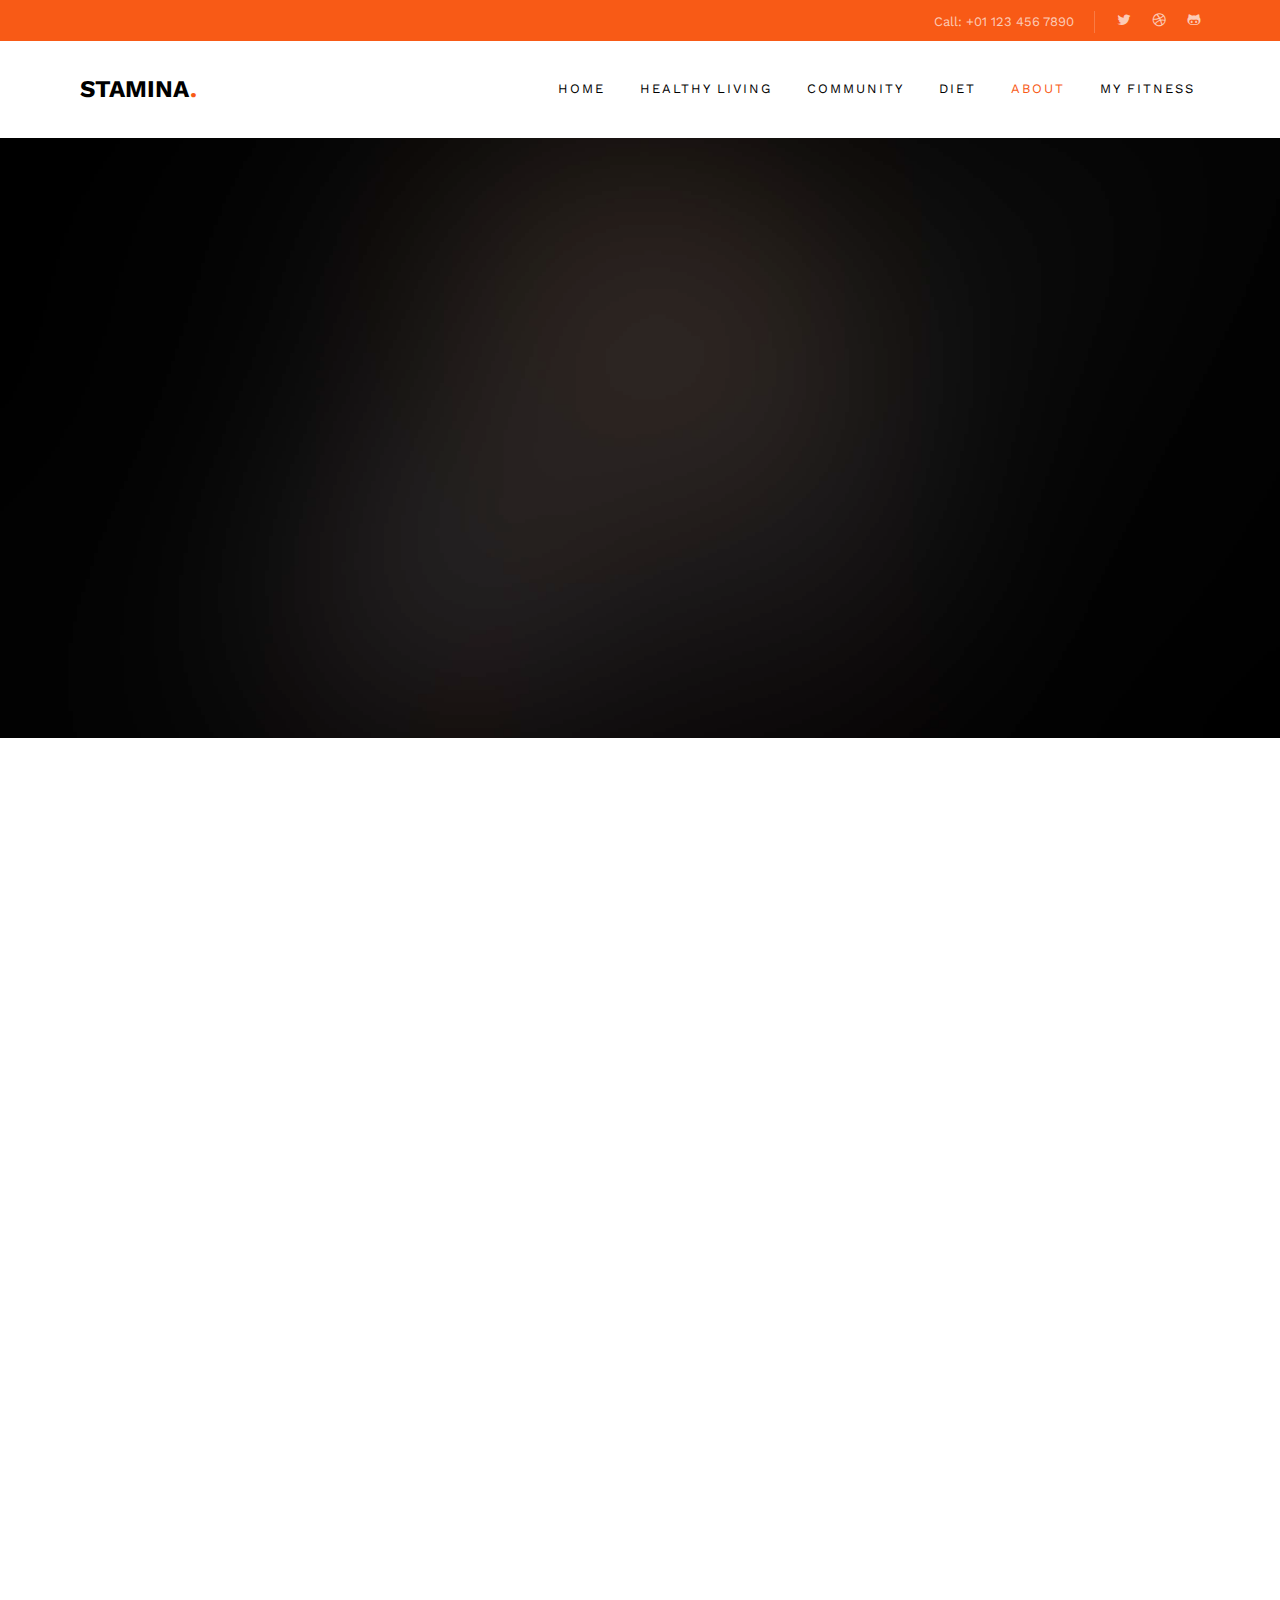
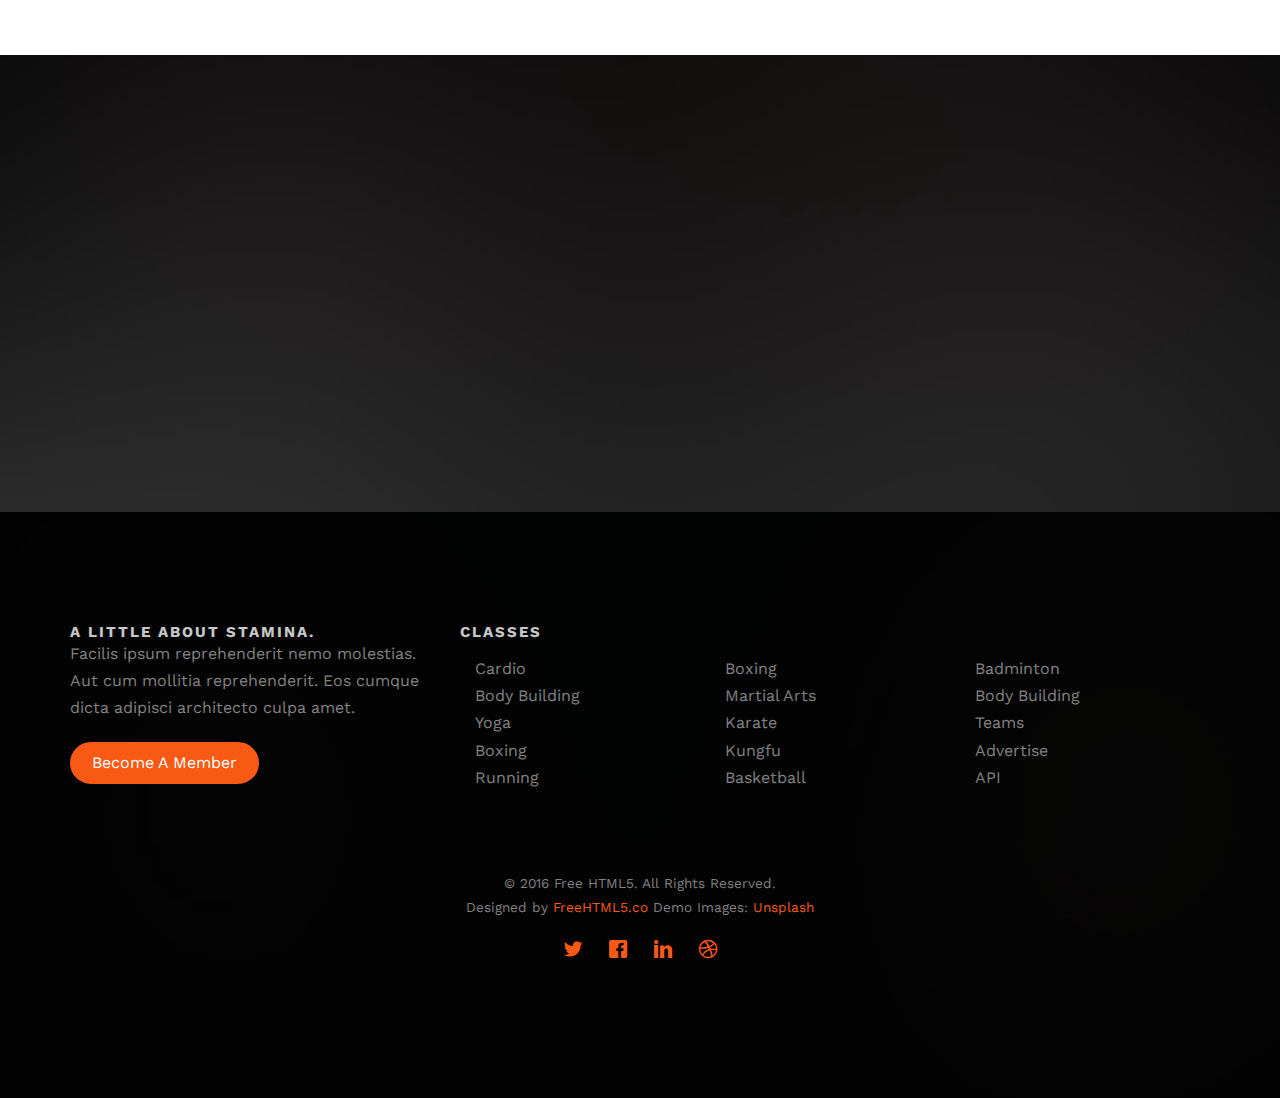
<file: ToneHouseMvcFiles/ToneHouseMvc/stamina/about.html>
﻿<!DOCTYPE HTML>
<html>
	<head>
	<meta charset="utf-8">
	<meta http-equiv="X-UA-Compatible" content="IE=edge">
	<title>about &mdash; Free Website Template, Free HTML5 Template by freehtml5.co</title>
	<meta name="viewport" content="width=device-width, initial-scale=1">
	<meta name="description" content="Free HTML5 Website Template by freehtml5.co" />
	<meta name="keywords" content="free website templates, free html5, free template, free bootstrap, free website template, html5, css3, mobile first, responsive" />
	<meta name="author" content="freehtml5.co" />

	<!-- 
	//////////////////////////////////////////////////////

	FREE HTML5 TEMPLATE 
	DESIGNED & DEVELOPED by FreeHTML5.co
		
	Website: 		http://freehtml5.co/
	Email: 			info@freehtml5.co
	Twitter: 		http://twitter.com/fh5co
	Facebook: 		https://www.facebook.com/fh5co

	//////////////////////////////////////////////////////
	 -->

  	<!-- Facebook and Twitter integration -->
	<meta property="og:title" content=""/>
	<meta property="og:image" content=""/>
	<meta property="og:url" content=""/>
	<meta property="og:site_name" content=""/>
	<meta property="og:description" content=""/>
	<meta name="twitter:title" content="" />
	<meta name="twitter:image" content="" />
	<meta name="twitter:url" content="" />
	<meta name="twitter:card" content="" />

	<link href="https://fonts.googleapis.com/css?family=Work+Sans:300,400,500,700,800" rel="stylesheet">
	
	<!-- Animate.css -->
	<link rel="stylesheet" href="css/animate.css">
	<!-- Icomoon Icon Fonts-->
	<link rel="stylesheet" href="css/icomoon.css">
	<!-- Bootstrap  -->
	<link rel="stylesheet" href="css/bootstrap.css">

	<!-- Magnific Popup -->
	<link rel="stylesheet" href="css/magnific-popup.css">

	<!-- Owl Carousel  -->
	<link rel="stylesheet" href="css/owl.carousel.min.css">
	<link rel="stylesheet" href="css/owl.theme.default.min.css">

	<!-- Theme style  -->
	<link rel="stylesheet" href="css/style.css">

	<!-- Modernizr JS -->
	<script src="js/modernizr-2.6.2.min.js"></script>
	<!-- FOR IE9 below -->
	<!--[if lt IE 9]>
	<script src="js/respond.min.js"></script>
	<![endif]-->

	</head>
	<body>
		
	<div class="fh5co-loader"></div>
	
	<div id="page">
	<nav class="fh5co-nav" role="navigation">
		<div class="top">
			<div class="container">
				<div class="row">
					<div class="col-xs-12 text-right">
						<p class="num">Call: +01 123 456 7890</p>
						<ul class="fh5co-social">
							<li><a href="#"><i class="icon-twitter"></i></a></li>
							<li><a href="#"><i class="icon-dribbble"></i></a></li>
							<li><a href="#"><i class="icon-github"></i></a></li>
						</ul>
					</div>
				</div>
			</div>
		</div>
		<div class="top-menu">
			<div class="container">
				<div class="row">
					<div class="col-xs-2">
						<div id="fh5co-logo"><a href="index.html">Stamina<span>.</span></a></div>
					</div>
					<div class="col-xs-10 text-right menu-1">
                        <ul>

                            <li class="has-dropdown">
                                <a href="index.html">home</a>
                                <ul class="dropdown">
                                    <li><a href="index.html#fh5co-services">Health</a></li>
                                    <li><a href="index.html#fh5co-trainer">Trainers</a></li>
                                    <li><a href="index.html#fh5co-schedule">Class Schedule</a></li>
                                    <li><a href="index.html#fh5co-pricing">Pricing</a></li>
                                    <li><a href="index.html#fh5co-blog">Blog</a></li>
                                </ul>
                            </li>
                            <li><a href="healthyliving.html">healthy living</a></li>
                            <li><a href="community.html">Community</a></li>
                            <li><a href="diet.html">Diet</a></li>
                            <li class="active"><a href="about.html">About</a></li>

                            <li class="has-dropdown">
                                <a href="myfitness.html">My fitness</a>
                                <ul class="dropdown" style="width:initial">
                                    <li>
                                        <p style="font-size:small;color:white"> JOIN FOR FREE!</p>
                                        <p style="font-size:10px; color:white"> Start building and tracking your workouts, get support from other Fitness Blender members and more!</p><button class="nav-fitness-btn" style="width:100%;background-color:white;border-radius:3px 4px;border:none"><a href="reg_page.html" style="all:unset">Join</a></button>
                                    </li>
                                    <li><button class="nav-fitness-btn" style="width:100%;background-color:white;border-radius:3px 4px;border:none"><a href="login.html" style="all:unset">Login</a></button></li>
                                </ul>
                            </li>
                        </ul>
					</div>
				</div>
				
			</div>
		</div>
	</nav>

	<header id="fh5co-header" class="fh5co-cover fh5co-cover-sm" role="banner" style="background-image:url(images/img_bg_2.jpg);" data-stellar-background-ratio="0.5">
		<div class="overlay"></div>
		<div class="container">
			<div class="row">
				<div class="col-md-8 col-md-offset-2 text-center">
					<div class="display-t">
						<div class="display-tc animate-box" data-animate-effect="fadeIn">
							<h1>Fitness Trainer</h1>
							<h2>Free html5 templates Made by <a href="http://freehtml5.co" target="_blank">freehtml5.co</a></h2>
						</div>
					</div>
				</div>
			</div>
		</div>
	</header>

	
	<div id="fh5co-trainer">
		<div class="container">
			<div class="row animate-box">
				<div class="col-md-8 col-md-offset-2 text-center fh5co-heading">
					<h2>Fitness Expert</h2>
					<p>Dignissimos asperiores vitae velit veniam totam fuga molestias accusamus alias autem provident. Odit ab aliquam dolor eius.</p>
				</div>
			</div>
			<div class="row">
				<div class="col-md-4 col-sm-4 animate-box">
					<div class="trainer">
						<a href="#"><img class="img-responsive" src="images/trainer-1.jpg" alt="trainer"></a>
						<div class="title">
							<h3><a href="#">Angel Adams</a></h3>
							<span>Dance Expert</span>
						</div>
						<div class="desc text-center">
							<ul class="fh5co-social-icons">
								<li><a href="#"><i class="icon-twitter"></i></a></li>
								<li><a href="#"><i class="icon-facebook"></i></a></li>
								<li><a href="#"><i class="icon-linkedin"></i></a></li>
								<li><a href="#"><i class="icon-dribbble"></i></a></li>
							</ul>
						</div>
					</div>
				</div>
				<div class="col-md-4 col-sm-4 animate-box">
					<div class="trainer">
						<a href="#"><img class="img-responsive" src="images/trainer-2.jpg" alt="trainer"></a>
						<div class="title">
							<h3><a href="#">Arnold Smith</a></h3>
							<span>Body Building Expert</span>
						</div>
						<div class="desc text-center">
							<ul class="fh5co-social-icons">
								<li><a href="#"><i class="icon-twitter"></i></a></li>
								<li><a href="#"><i class="icon-facebook"></i></a></li>
								<li><a href="#"><i class="icon-linkedin"></i></a></li>
								<li><a href="#"><i class="icon-dribbble"></i></a></li>
							</ul>
						</div>
					</div>
				</div>
				<div class="col-md-4 col-sm-4 animate-box">
					<div class="trainer">
						<a href="#"><img class="img-responsive" src="images/trainer-3.jpg" alt="trainer"></a>
						<div class="title">
							<h3><a href="#">Rachel Seely</a></h3>
							<span>Yoga Expert</span>
						</div>
						<div class="desc text-center">
							<ul class="fh5co-social-icons">
								<li><a href="#"><i class="icon-twitter"></i></a></li>
								<li><a href="#"><i class="icon-facebook"></i></a></li>
								<li><a href="#"><i class="icon-linkedin"></i></a></li>
								<li><a href="#"><i class="icon-dribbble"></i></a></li>
							</ul>
						</div>
					</div>
				</div>
			</div>
		</div>
	</div>
	

	<div id="fh5co-started" class="fh5co-bg" style="background-image: url(images/img_bg_3.jpg);">
		<div class="overlay"></div>
		<div class="container">
			<div class="row animate-box">
				<div class="col-md-8 col-md-offset-2 text-center">
					<h2>Fitness Classes this Summer <br> <span> Pay Now and <br> Get <span class="percent">35%</span> Discount</span></h2>
				</div>
			</div>
			<div class="row animate-box">
				<div class="col-md-8 col-md-offset-2 text-center">
					<p><a href="#" class="btn btn-default btn-lg">Become a Member</a></p>
				</div>
			</div>
		</div>
	</div>


	<footer id="fh5co-footer" class="fh5co-bg" style="background-image: url(images/img_bg_1.jpg);" role="contentinfo">
		<div class="overlay"></div>
		<div class="container">
			<div class="row row-pb-md">
				<div class="col-md-4 fh5co-widget">
					<h3>A Little About Stamina.</h3>
					<p>Facilis ipsum reprehenderit nemo molestias. Aut cum mollitia reprehenderit. Eos cumque dicta adipisci architecto culpa amet.</p>
					<p><a class="btn btn-primary" href="#">Become A Member</a></p>
				</div>
				<div class="col-md-8">
					<h3>Classes</h3>
					<div class="col-md-4 col-sm-4 col-xs-6">
						<ul class="fh5co-footer-links">
							<li><a href="#">Cardio</a></li>
							<li><a href="#">Body Building</a></li>
							<li><a href="#">Yoga</a></li>
							<li><a href="#">Boxing</a></li>
							<li><a href="#">Running</a></li>
						</ul>
					</div>

					<div class="col-md-4 col-sm-4 col-xs-6">
						<ul class="fh5co-footer-links">
							<li><a href="#">Boxing</a></li>
							<li><a href="#">Martial Arts</a></li>
							<li><a href="#">Karate</a></li>
							<li><a href="#">Kungfu</a></li>
							<li><a href="#">Basketball</a></li>
						</ul>
					</div>

					<div class="col-md-4 col-sm-4 col-xs-6">
						<ul class="fh5co-footer-links">
							<li><a href="#">Badminton</a></li>
							<li><a href="#">Body Building</a></li>
							<li><a href="#">Teams</a></li>
							<li><a href="#">Advertise</a></li>
							<li><a href="#">API</a></li>
						</ul>
					</div>
				</div>
			</div>

			<div class="row copyright">
				<div class="col-md-12 text-center">
					<p>
						<small class="block">&copy; 2016 Free HTML5. All Rights Reserved.</small> 
						<small class="block">Designed by <a href="http://freehtml5.co/" target="_blank">FreeHTML5.co</a> Demo Images: <a href="http://unsplash.co/" target="_blank">Unsplash</a></small>
					</p>
					<p>
						<ul class="fh5co-social-icons">
							<li><a href="#"><i class="icon-twitter"></i></a></li>
							<li><a href="#"><i class="icon-facebook"></i></a></li>
							<li><a href="#"><i class="icon-linkedin"></i></a></li>
							<li><a href="#"><i class="icon-dribbble"></i></a></li>
						</ul>
					</p>
				</div>
			</div>

		</div>
	</footer>
	</div>

	<div class="gototop js-top">
		<a href="#" class="js-gotop"><i class="icon-arrow-up"></i></a>
	</div>
	
	<!-- jQuery -->
	<script src="js/jquery.min.js"></script>
	<!-- jQuery Easing -->
	<script src="js/jquery.easing.1.3.js"></script>
	<!-- Bootstrap -->
	<script src="js/bootstrap.min.js"></script>
	<!-- Waypoints -->
	<script src="js/jquery.waypoints.min.js"></script>
	<!-- Stellar Parallax -->
	<script src="js/jquery.stellar.min.js"></script>
	<!-- Carousel -->
	<script src="js/owl.carousel.min.js"></script>
	<!-- countTo -->
	<script src="js/jquery.countTo.js"></script>
	<!-- Magnific Popup -->
	<script src="js/jquery.magnific-popup.min.js"></script>
	<script src="js/magnific-popup-options.js"></script>
	<!-- Main -->
	<script src="js/main.js"></script>

	</body>
</html>
</file>
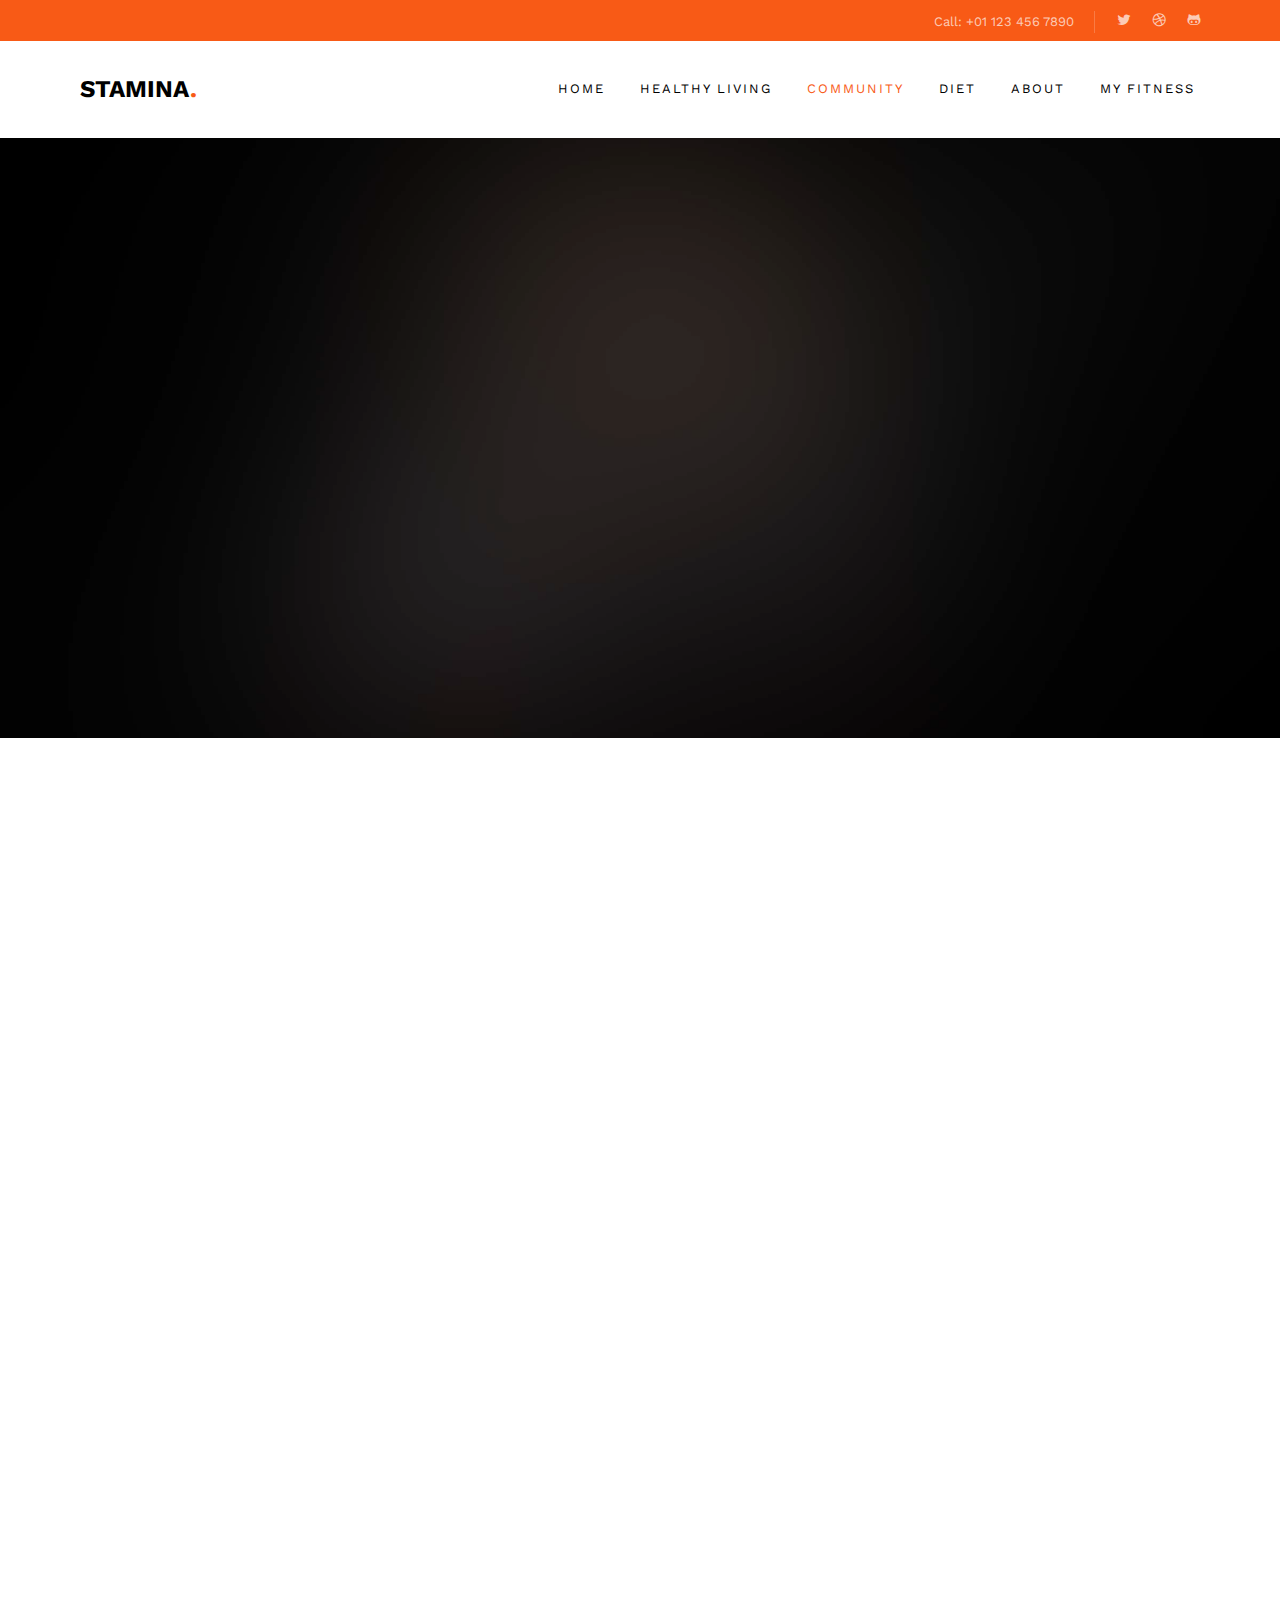
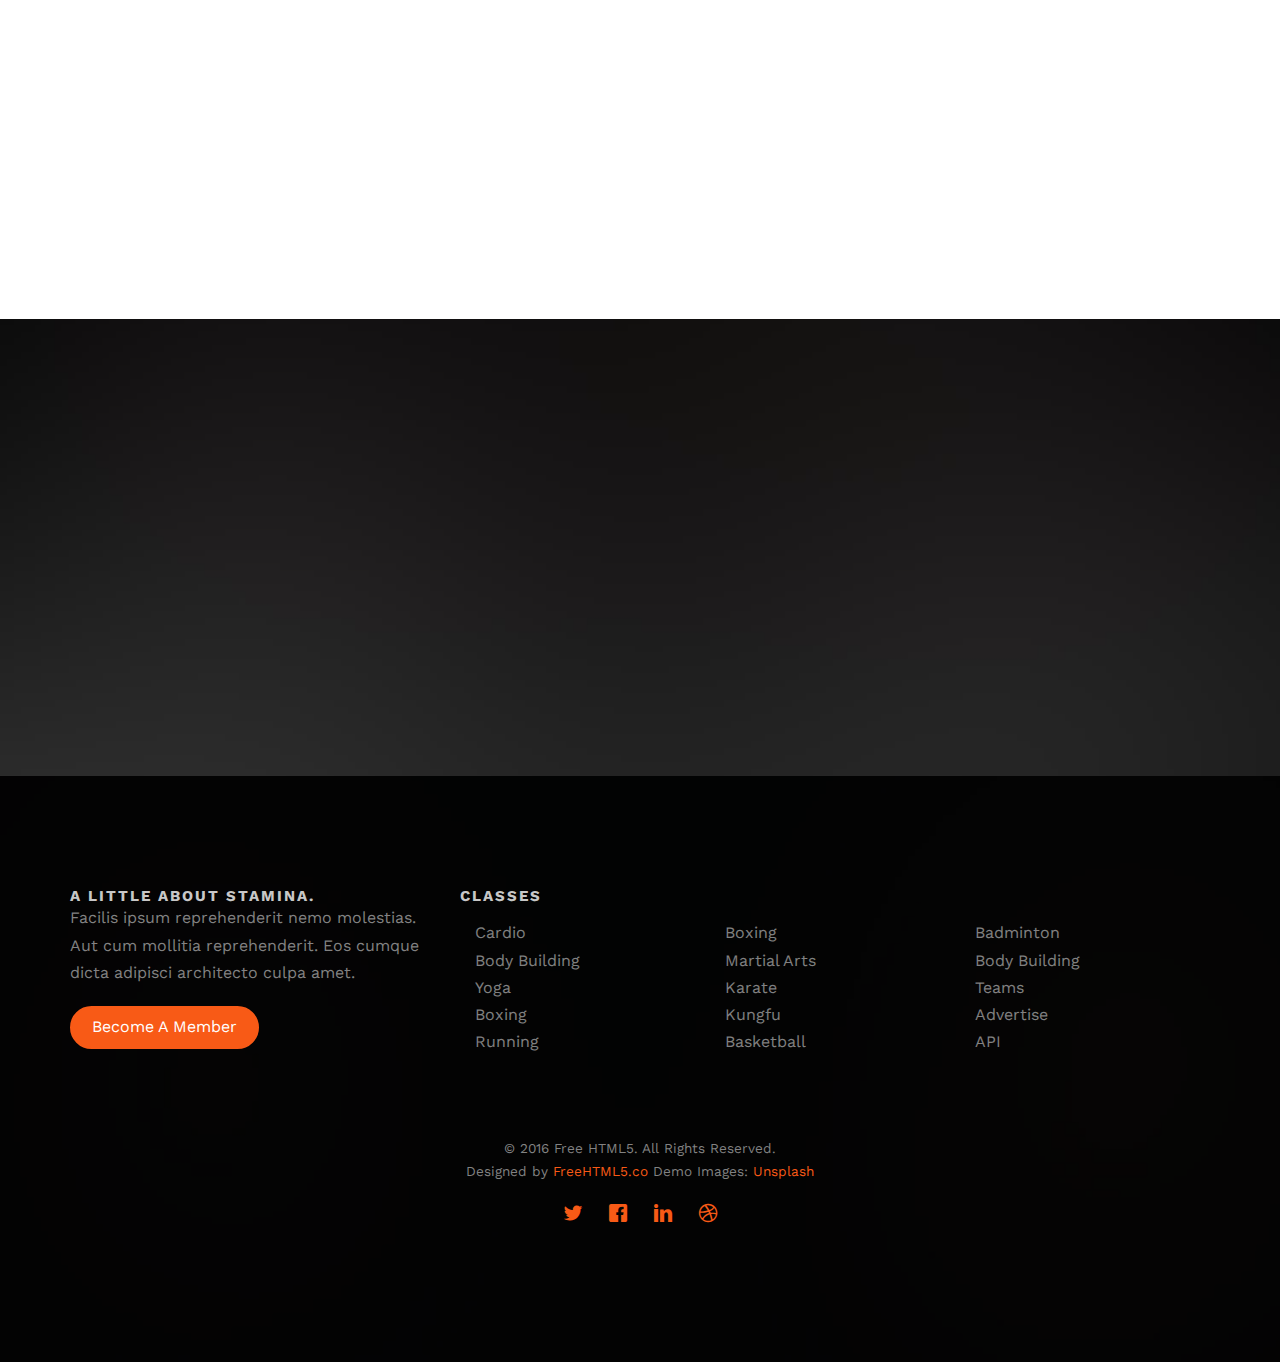
<file: ToneHouseMvcFiles/ToneHouseMvc/stamina/community.html>
﻿<!DOCTYPE HTML>
<html>
	<head>
	<meta charset="utf-8">
	<meta http-equiv="X-UA-Compatible" content="IE=edge">
	<title>community &mdash; Free Website Template, Free HTML5 Template by freehtml5.co</title>
	<meta name="viewport" content="width=device-width, initial-scale=1">
	<meta name="description" content="Free HTML5 Website Template by freehtml5.co" />
	<meta name="keywords" content="free website templates, free html5, free template, free bootstrap, free website template, html5, css3, mobile first, responsive" />
	<meta name="author" content="freehtml5.co" />

	<!-- 
	//////////////////////////////////////////////////////

	FREE HTML5 TEMPLATE 
	DESIGNED & DEVELOPED by FreeHTML5.co
		
	Website: 		http://freehtml5.co/
	Email: 			info@freehtml5.co
	Twitter: 		http://twitter.com/fh5co
	Facebook: 		https://www.facebook.com/fh5co

	//////////////////////////////////////////////////////
	 -->

  	<!-- Facebook and Twitter integration -->
	<meta property="og:title" content=""/>
	<meta property="og:image" content=""/>
	<meta property="og:url" content=""/>
	<meta property="og:site_name" content=""/>
	<meta property="og:description" content=""/>
	<meta name="twitter:title" content="" />
	<meta name="twitter:image" content="" />
	<meta name="twitter:url" content="" />
	<meta name="twitter:card" content="" />

	<link href="https://fonts.googleapis.com/css?family=Work+Sans:300,400,500,700,800" rel="stylesheet">
	
	<!-- Animate.css -->
	<link rel="stylesheet" href="css/animate.css">
	<!-- Icomoon Icon Fonts-->
	<link rel="stylesheet" href="css/icomoon.css">
	<!-- Bootstrap  -->
	<link rel="stylesheet" href="css/bootstrap.css">

	<!-- Magnific Popup -->
	<link rel="stylesheet" href="css/magnific-popup.css">

	<!-- Owl Carousel  -->
	<link rel="stylesheet" href="css/owl.carousel.min.css">
	<link rel="stylesheet" href="css/owl.theme.default.min.css">

	<!-- Theme style  -->
	<link rel="stylesheet" href="css/style.css">

	<!-- Modernizr JS -->
	<script src="js/modernizr-2.6.2.min.js"></script>
	<!-- FOR IE9 below -->
	<!--[if lt IE 9]>
	<script src="js/respond.min.js"></script>
	<![endif]-->

	</head>
	<body>
		
	<div class="fh5co-loader"></div>
	
	<div id="page">
	<nav class="fh5co-nav" role="navigation">
		<div class="top">
			<div class="container">
				<div class="row">
					<div class="col-xs-12 text-right">
						<p class="num">Call: +01 123 456 7890</p>
						<ul class="fh5co-social">
							<li><a href="#"><i class="icon-twitter"></i></a></li>
							<li><a href="#"><i class="icon-dribbble"></i></a></li>
							<li><a href="#"><i class="icon-github"></i></a></li>
						</ul>
					</div>
				</div>
			</div>
		</div>
		<div class="top-menu">
			<div class="container">
				<div class="row">
					<div class="col-xs-2">
						<div id="fh5co-logo"><a href="index.html">Stamina<span>.</span></a></div>
					</div>
					<div class="col-xs-10 text-right menu-1">
                        <ul>

                            <li class="has-dropdown">
                                <a href="index.html">Home</a>
                                <ul class="dropdown">
                                    <li><a href="index.html#fh5co-services">Health</a></li>
                                    <li><a href="index.html#fh5co-trainer">Trainers</a></li>
                                    <li><a href="index.html#fh5co-schedule">Class Schedule</a></li>
                                    <li><a href="index.html#fh5co-pricing">Pricing</a></li>
                                    <li><a href="index.html#fh5co-blog">Blog</a></li>
                                </ul>
                            </li>
                            <li><a href="healthyliving.html">healthy living</a></li>
                            <li class="active"><a href="community.html">Community</a></li>
                            <li><a href="diet.html">Diet</a></li>
                            <li><a href="about.html">About</a></li>

                            <li class="has-dropdown">
                                <a href="myfitness.html">My fitness</a>
                                <ul class="dropdown" style="width:initial">
                                    <li>
                                        <p style="font-size:small;color:white"> JOIN FOR FREE!</p>
                                        <p style="font-size:10px;color:white"> Start building and tracking your workouts, get support from other Fitness Blender members and more!</p><button class="nav-fitness-btn" style="width:100%;background-color:white;border-radius:3px 4px;border:none"><a href="reg_page.html" style="all:unset">Join</a></button>
                                    </li>
                                    <li><button class="nav-fitness-btn" style="width:100%;background-color:white;border-radius:3px 4px;border:none"><a href="login.html" style="all:unset">Login</a></button></li>
                                </ul>
                            </li>

                           
                        </ul>
					</div>
				</div>
				
			</div>
		</div>
	</nav>

	<header id="fh5co-header" class="fh5co-cover fh5co-cover-sm" role="banner" style="background-image:url(images/img_bg_2.jpg);" data-stellar-background-ratio="0.5">
		<div class="overlay"></div>
		<div class="container">
			<div class="row">
				<div class="col-md-8 col-md-offset-2 text-center">
					<div class="display-t">
						<div class="display-tc animate-box" data-animate-effect="fadeIn">
							<h1>Gallery</h1>
							<h2>Free html5 templates Made by <a href="http://freehtml5.co" target="_blank">freehtml5.co</a></h2>
						</div>
					</div>
				</div>
			</div>
		</div>
	</header>

	
	<div id="fh5co-gallery">
		<div class="container">
			<div class="row">
				<div class="col-md-8 col-md-offset-2 text-center fh5co-heading animate-box">
					<h2>Gym gallery</h2>
					<p>Dignissimos asperiores vitae velit veniam totam fuga molestias accusamus alias autem provident. Odit ab aliquam dolor eius.</p>
				</div>
			</div>
		</div>
		<div class="container-fluid">
			<div class="row row-bottom-padded-md">
				<div class="col-md-12">
					<ul id="fh5co-portfolio-list">

						<li class="one-third animate-box" data-animate-effect="fadeIn" style="background-image: url(images/gallery-1.jpg); ">
							<a href="#">
								<div class="case-studies-summary">
									<span>Illustration</span>
									<h2>Useful baskets</h2>
								</div>
							</a>
						</li>
						<li class="one-third animate-box" data-animate-effect="fadeIn" style="background-image: url(images/gallery-2.jpg); ">
							<a href="#">
								<div class="case-studies-summary">
									<span>Web Design</span>
									<h2>Skater man in the road</h2>
								</div>
							</a>
						</li>

						<li class="one-third animate-box" data-animate-effect="fadeIn" style="background-image: url(images/gallery-3.jpg); ">
							<a href="#">
								<div class="case-studies-summary">
									<span>Web Design</span>
									<h2>Two Glas of Juice</h2>
								</div>
							</a>
						</li>

						<li class="one-third animate-box" data-animate-effect="fadeIn" style="background-image: url(images/gallery-4.jpg); "> 
							<a href="#">
								<div class="case-studies-summary">
									<span>Web Design</span>
									<h2>Timer starts now!</h2>
								</div>
							</a>
						</li>
						<li class="one-third animate-box" data-animate-effect="fadeIn" style="background-image: url(images/gallery-3.jpg); ">
							<a href="#">
								<div class="case-studies-summary">
									<span>Web Design</span>
									<h2>Two Glas of Juice</h2>
								</div>
							</a>
						</li>
						<li class="two-third animate-box" data-animate-effect="fadeIn" style="background-image: url(images/gallery-5.jpg); ">
							<a href="#">
								<div class="case-studies-summary">
									<span>Illustration</span>
									<h2>Beautiful sunset</h2>
								</div>
							</a>
						</li>
						<li class="one-third animate-box" data-animate-effect="fadeIn" style="background-image: url(images/gallery-3.jpg); ">
							<a href="#">
								<div class="case-studies-summary">
									<span>Web Design</span>
									<h2>Two Glas of Juice</h2>
								</div>
							</a>
						</li>
					</ul>		
				</div>
			</div>
		</div>
	</div>
	

	<div id="fh5co-started" class="fh5co-bg" style="background-image: url(images/img_bg_3.jpg);">
		<div class="overlay"></div>
		<div class="container">
			<div class="row animate-box">
				<div class="col-md-8 col-md-offset-2 text-center">
					<h2>Fitness Classes this Summer <br> <span> Pay Now and <br> Get <span class="percent">35%</span> Discount</span></h2>
				</div>
			</div>
			<div class="row animate-box">
				<div class="col-md-8 col-md-offset-2 text-center">
					<p><a href="#" class="btn btn-default btn-lg">Become a Member</a></p>
				</div>
			</div>
		</div>
	</div>


	<footer id="fh5co-footer" class="fh5co-bg" style="background-image: url(images/img_bg_1.jpg);" role="contentinfo">
		<div class="overlay"></div>
		<div class="container">
			<div class="row row-pb-md">
				<div class="col-md-4 fh5co-widget">
					<h3>A Little About Stamina.</h3>
					<p>Facilis ipsum reprehenderit nemo molestias. Aut cum mollitia reprehenderit. Eos cumque dicta adipisci architecto culpa amet.</p>
					<p><a class="btn btn-primary" href="#">Become A Member</a></p>
				</div>
				<div class="col-md-8">
					<h3>Classes</h3>
					<div class="col-md-4 col-sm-4 col-xs-6">
						<ul class="fh5co-footer-links">
							<li><a href="#">Cardio</a></li>
							<li><a href="#">Body Building</a></li>
							<li><a href="#">Yoga</a></li>
							<li><a href="#">Boxing</a></li>
							<li><a href="#">Running</a></li>
						</ul>
					</div>

					<div class="col-md-4 col-sm-4 col-xs-6">
						<ul class="fh5co-footer-links">
							<li><a href="#">Boxing</a></li>
							<li><a href="#">Martial Arts</a></li>
							<li><a href="#">Karate</a></li>
							<li><a href="#">Kungfu</a></li>
							<li><a href="#">Basketball</a></li>
						</ul>
					</div>

					<div class="col-md-4 col-sm-4 col-xs-6">
						<ul class="fh5co-footer-links">
							<li><a href="#">Badminton</a></li>
							<li><a href="#">Body Building</a></li>
							<li><a href="#">Teams</a></li>
							<li><a href="#">Advertise</a></li>
							<li><a href="#">API</a></li>
						</ul>
					</div>
				</div>
			</div>

			<div class="row copyright">
				<div class="col-md-12 text-center">
					<p>
						<small class="block">&copy; 2016 Free HTML5. All Rights Reserved.</small> 
						<small class="block">Designed by <a href="http://freehtml5.co/" target="_blank">FreeHTML5.co</a> Demo Images: <a href="http://unsplash.co/" target="_blank">Unsplash</a></small>
					</p>
					<p>
						<ul class="fh5co-social-icons">
							<li><a href="#"><i class="icon-twitter"></i></a></li>
							<li><a href="#"><i class="icon-facebook"></i></a></li>
							<li><a href="#"><i class="icon-linkedin"></i></a></li>
							<li><a href="#"><i class="icon-dribbble"></i></a></li>
						</ul>
					</p>
				</div>
			</div>

		</div>
	</footer>
	</div>

	<div class="gototop js-top">
		<a href="#" class="js-gotop"><i class="icon-arrow-up"></i></a>
	</div>
	
	<!-- jQuery -->
	<script src="js/jquery.min.js"></script>
	<!-- jQuery Easing -->
	<script src="js/jquery.easing.1.3.js"></script>
	<!-- Bootstrap -->
	<script src="js/bootstrap.min.js"></script>
	<!-- Waypoints -->
	<script src="js/jquery.waypoints.min.js"></script>
	<!-- Stellar Parallax -->
	<script src="js/jquery.stellar.min.js"></script>
	<!-- Carousel -->
	<script src="js/owl.carousel.min.js"></script>
	<!-- countTo -->
	<script src="js/jquery.countTo.js"></script>
	<!-- Magnific Popup -->
	<script src="js/jquery.magnific-popup.min.js"></script>
	<script src="js/magnific-popup-options.js"></script>
	<!-- Main -->
	<script src="js/main.js"></script>

	</body>
</html>
</file>
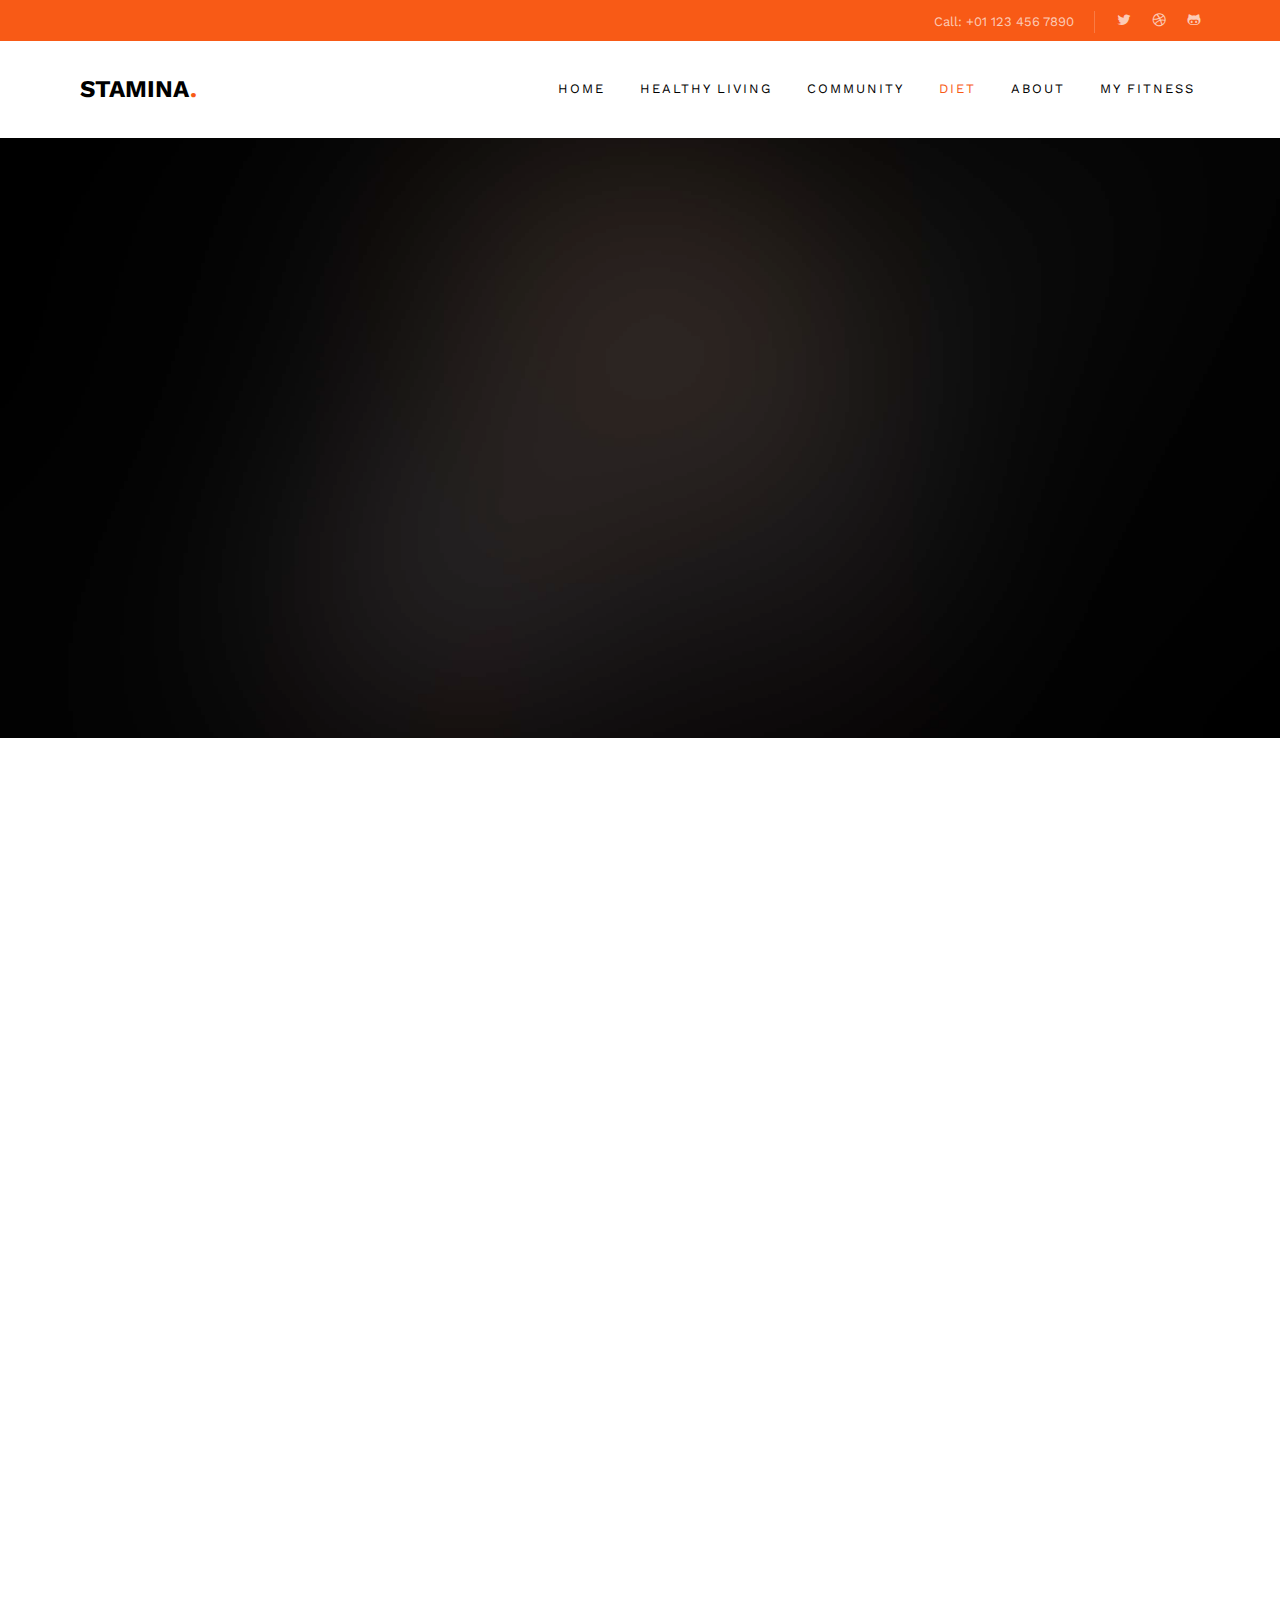
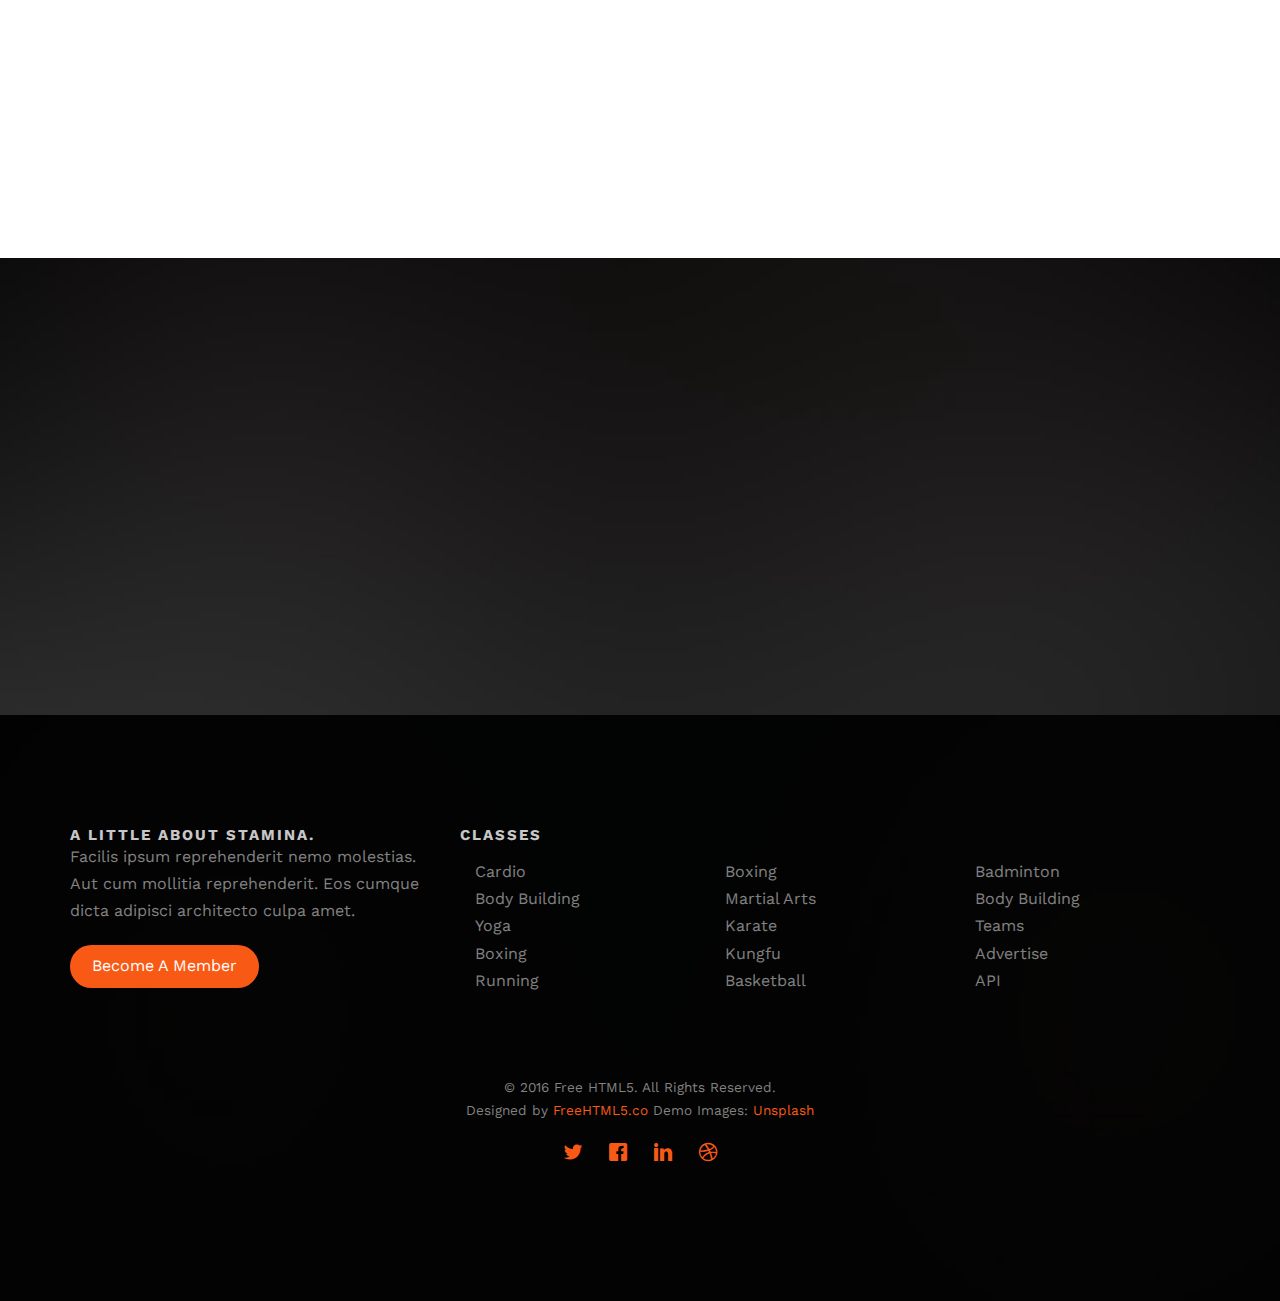
<file: ToneHouseMvcFiles/ToneHouseMvc/stamina/diet.html>
﻿<!DOCTYPE HTML>
<html>
	<head>
	<meta charset="utf-8">
	<meta http-equiv="X-UA-Compatible" content="IE=edge">
	<title>diet &mdash; Free Website Template, Free HTML5 Template by freehtml5.co</title>
	<meta name="viewport" content="width=device-width, initial-scale=1">
	<meta name="description" content="Free HTML5 Website Template by freehtml5.co" />
	<meta name="keywords" content="free website templates, free html5, free template, free bootstrap, free website template, html5, css3, mobile first, responsive" />
	<meta name="author" content="freehtml5.co" />

	<!-- 
	//////////////////////////////////////////////////////

	FREE HTML5 TEMPLATE 
	DESIGNED & DEVELOPED by FreeHTML5.co
		
	Website: 		http://freehtml5.co/
	Email: 			info@freehtml5.co
	Twitter: 		http://twitter.com/fh5co
	Facebook: 		https://www.facebook.com/fh5co

	//////////////////////////////////////////////////////
	 -->

  	<!-- Facebook and Twitter integration -->
	<meta property="og:title" content=""/>
	<meta property="og:image" content=""/>
	<meta property="og:url" content=""/>
	<meta property="og:site_name" content=""/>
	<meta property="og:description" content=""/>
	<meta name="twitter:title" content="" />
	<meta name="twitter:image" content="" />
	<meta name="twitter:url" content="" />
	<meta name="twitter:card" content="" />

	<link href="https://fonts.googleapis.com/css?family=Work+Sans:300,400,500,700,800" rel="stylesheet">
	
	<!-- Animate.css -->
	<link rel="stylesheet" href="css/animate.css">
	<!-- Icomoon Icon Fonts-->
	<link rel="stylesheet" href="css/icomoon.css">
	<!-- Bootstrap  -->
	<link rel="stylesheet" href="css/bootstrap.css">

	<!-- Magnific Popup -->
	<link rel="stylesheet" href="css/magnific-popup.css">

	<!-- Owl Carousel  -->
	<link rel="stylesheet" href="css/owl.carousel.min.css">
	<link rel="stylesheet" href="css/owl.theme.default.min.css">

	<!-- Theme style  -->
	<link rel="stylesheet" href="css/style.css">

	<!-- Modernizr JS -->
	<script src="js/modernizr-2.6.2.min.js"></script>
	<!-- FOR IE9 below -->
	<!--[if lt IE 9]>
	<script src="js/respond.min.js"></script>
	<![endif]-->

	</head>
	<body>
		
	<div class="fh5co-loader"></div>
	
	<div id="page">
	<nav class="fh5co-nav" role="navigation">
		<div class="top">
			<div class="container">
				<div class="row">
					<div class="col-xs-12 text-right">
						<p class="num">Call: +01 123 456 7890</p>
						<ul class="fh5co-social">
							<li><a href="#"><i class="icon-twitter"></i></a></li>
							<li><a href="#"><i class="icon-dribbble"></i></a></li>
							<li><a href="#"><i class="icon-github"></i></a></li>
						</ul>
					</div>
				</div>
			</div>
		</div>
		<div class="top-menu">
			<div class="container">
				<div class="row">
					<div class="col-xs-2">
						<div id="fh5co-logo"><a href="index.html">Stamina<span>.</span></a></div>
					</div>
					<div class="col-xs-10 text-right menu-1">
                        <ul>

                            <li class="has-dropdown">
                                <a href="index.html">home</a>
                                <ul class="dropdown">
                                    <li><a href="index.html#fh5co-services">Health</a></li>
                                    <li><a href="index.html#fh5co-trainer">Trainers</a></li>
                                    <li><a href="index.html#fh5co-schedule">Class Schedule</a></li>
                                    <li><a href="index.html#fh5co-pricing">Pricing</a></li>
                                    <li><a href="index.html#fh5co-blog">Blog</a></li>
                                </ul>
                            </li>
                            <li><a href="healthyliving.html">healthy living</a></li>
                            <li><a href="community.html">Community</a></li>
                            <li class="active"><a href="diet.html">Diet</a></li>
                            <li><a href="about.html">About</a></li>

                            <li class="has-dropdown">
                                <a href="myfitness.html">My fitness</a>
                                <ul class="dropdown" style="width:initial">
                                    <li>
                                        <p style="font-size:small;color:white"> JOIN FOR FREE!</p>
                                        <p style="font-size:10px;color:white"> Start building and tracking your workouts, get support from other Fitness Blender members and more!</p><button class="nav-fitness-btn" style="width:100%;background-color:white;border-radius:3px 4px;border:none"><a href="reg_page.html" style="all:unset">Join</a></button>
                                    </li>
                                    <li><button class="nav-fitness-btn" style="width:100%;background-color:white;border-radius:3px 4px;border:none"><a href="login.html" style="all:unset">Login</a></button></li>
                                </ul>
                            </li>
                        </ul>
					</div>
				</div>
				
			</div>
		</div>
	</nav>

	<header id="fh5co-header" class="fh5co-cover fh5co-cover-sm" role="banner" style="background-image:url(images/img_bg_2.jpg);" data-stellar-background-ratio="0.5">
		<div class="overlay"></div>
		<div class="container">
			<div class="row">
				<div class="col-md-8 col-md-offset-2 text-center">
					<div class="display-t">
						<div class="display-tc animate-box" data-animate-effect="fadeIn">
							<h1>Pricing</h1>
							<h2>Free html5 templates Made by <a href="http://freehtml5.co" target="_blank">freehtml5.co</a></h2>
						</div>
					</div>
				</div>
			</div>
		</div>
	</header>

	
	<div id="fh5co-pricing">
		<div class="container">
			<div class="row animate-box">
				<div class="col-md-8 col-md-offset-2 text-center fh5co-heading">
					<h2>Pricing Plan</h2>
					<p>Dignissimos asperiores vitae velit veniam totam fuga molestias accusamus alias autem provident. Odit ab aliquam dolor eius.</p>
				</div>
			</div>
			<div class="row">
				<div class="pricing">
					<div class="col-md-3 animate-box">
						<div class="price-box">
							<h2 class="pricing-plan">Starter</h2>
							<div class="price"><sup class="currency">$</sup>9<small>/month</small></div>
							<ul class="classes">
								<li>15 Cardio Classes</li>
								<li class="color">10 Swimming Lesson</li>
								<li>10 Yoga Classes</li>
								<li class="color">20 Aerobics</li>
								<li>10 Zumba Classes</li>
								<li class="color">5 Massage</li>
								<li>10 Body Building</li>
							</ul>
							<a href="#" class="btn btn-select-plan btn-sm">Select Plan</a>
						</div>
					</div>

					<div class="col-md-3 animate-box">
						<div class="price-box">
							<h2 class="pricing-plan">Basic</h2>
							<div class="price"><sup class="currency">$</sup>27<small>/month</small></div>
							<ul class="classes">
								<li>15 Cardio Classes</li>
								<li class="color">10 Swimming Lesson</li>
								<li>10 Yoga Classes</li>
								<li class="color">20 Aerobics</li>
								<li>10 Zumba Classes</li>
								<li class="color">5 Massage</li>
								<li>10 Body Building</li>
							</ul>
							<a href="#" class="btn btn-select-plan btn-sm">Select Plan</a>
						</div>
					</div>

					<div class="col-md-3 animate-box">
						<div class="price-box popular">
							<h2 class="pricing-plan pricing-plan-offer">Pro <span>Best Offer</span></h2>
							<div class="price"><sup class="currency">$</sup>74<small>/month</small></div>
							<ul class="classes">
								<li>15 Cardio Classes</li>
								<li class="color">10 Swimming Lesson</li>
								<li>10 Yoga Classes</li>
								<li class="color">20 Aerobics</li>
								<li>10 Zumba Classes</li>
								<li class="color">5 Massage</li>
								<li>10 Body Building</li>
							</ul>
							<a href="#" class="btn btn-select-plan btn-sm">Select Plan</a>
						</div>
					</div>

					<div class="col-md-3 animate-box">
						<div class="price-box">
							<h2 class="pricing-plan">Unlimited</h2>
							<div class="price"><sup class="currency">$</sup>140<small>/month</small></div>
							<ul class="classes">
								<li>15 Cardio Classes</li>
								<li class="color">10 Swimming Lesson</li>
								<li>10 Yoga Classes</li>
								<li class="color">20 Aerobics</li>
								<li>10 Zumba Classes</li>
								<li class="color">5 Massage</li>
								<li>10 Body Building</li>
							</ul>
							<a href="#" class="btn btn-select-plan btn-sm">Select Plan</a>
						</div>
					</div>
				</div>
			</div>
		</div>
	</div>
	

	<div id="fh5co-started" class="fh5co-bg" style="background-image: url(images/img_bg_3.jpg);">
		<div class="overlay"></div>
		<div class="container">
			<div class="row animate-box">
				<div class="col-md-8 col-md-offset-2 text-center">
					<h2>Fitness Classes this Summer <br> <span> Pay Now and <br> Get <span class="percent">35%</span> Discount</span></h2>
				</div>
			</div>
			<div class="row animate-box">
				<div class="col-md-8 col-md-offset-2 text-center">
					<p><a href="#" class="btn btn-default btn-lg">Become a Member</a></p>
				</div>
			</div>
		</div>
	</div>


	<footer id="fh5co-footer" class="fh5co-bg" style="background-image: url(images/img_bg_1.jpg);" role="contentinfo">
		<div class="overlay"></div>
		<div class="container">
			<div class="row row-pb-md">
				<div class="col-md-4 fh5co-widget">
					<h3>A Little About Stamina.</h3>
					<p>Facilis ipsum reprehenderit nemo molestias. Aut cum mollitia reprehenderit. Eos cumque dicta adipisci architecto culpa amet.</p>
					<p><a class="btn btn-primary" href="#">Become A Member</a></p>
				</div>
				<div class="col-md-8">
					<h3>Classes</h3>
					<div class="col-md-4 col-sm-4 col-xs-6">
						<ul class="fh5co-footer-links">
							<li><a href="#">Cardio</a></li>
							<li><a href="#">Body Building</a></li>
							<li><a href="#">Yoga</a></li>
							<li><a href="#">Boxing</a></li>
							<li><a href="#">Running</a></li>
						</ul>
					</div>

					<div class="col-md-4 col-sm-4 col-xs-6">
						<ul class="fh5co-footer-links">
							<li><a href="#">Boxing</a></li>
							<li><a href="#">Martial Arts</a></li>
							<li><a href="#">Karate</a></li>
							<li><a href="#">Kungfu</a></li>
							<li><a href="#">Basketball</a></li>
						</ul>
					</div>

					<div class="col-md-4 col-sm-4 col-xs-6">
						<ul class="fh5co-footer-links">
							<li><a href="#">Badminton</a></li>
							<li><a href="#">Body Building</a></li>
							<li><a href="#">Teams</a></li>
							<li><a href="#">Advertise</a></li>
							<li><a href="#">API</a></li>
						</ul>
					</div>
				</div>
			</div>

			<div class="row copyright">
				<div class="col-md-12 text-center">
					<p>
						<small class="block">&copy; 2016 Free HTML5. All Rights Reserved.</small> 
						<small class="block">Designed by <a href="http://freehtml5.co/" target="_blank">FreeHTML5.co</a> Demo Images: <a href="http://unsplash.co/" target="_blank">Unsplash</a></small>
					</p>
					<p>
						<ul class="fh5co-social-icons">
							<li><a href="#"><i class="icon-twitter"></i></a></li>
							<li><a href="#"><i class="icon-facebook"></i></a></li>
							<li><a href="#"><i class="icon-linkedin"></i></a></li>
							<li><a href="#"><i class="icon-dribbble"></i></a></li>
						</ul>
					</p>
				</div>
			</div>

		</div>
	</footer>
	</div>

	<div class="gototop js-top">
		<a href="#" class="js-gotop"><i class="icon-arrow-up"></i></a>
	</div>
	
	<!-- jQuery -->
	<script src="js/jquery.min.js"></script>
	<!-- jQuery Easing -->
	<script src="js/jquery.easing.1.3.js"></script>
	<!-- Bootstrap -->
	<script src="js/bootstrap.min.js"></script>
	<!-- Waypoints -->
	<script src="js/jquery.waypoints.min.js"></script>
	<!-- Stellar Parallax -->
	<script src="js/jquery.stellar.min.js"></script>
	<!-- Carousel -->
	<script src="js/owl.carousel.min.js"></script>
	<!-- countTo -->
	<script src="js/jquery.countTo.js"></script>
	<!-- Magnific Popup -->
	<script src="js/jquery.magnific-popup.min.js"></script>
	<script src="js/magnific-popup-options.js"></script>
	<!-- Main -->
	<script src="js/main.js"></script>

	</body>
</html>
</file>
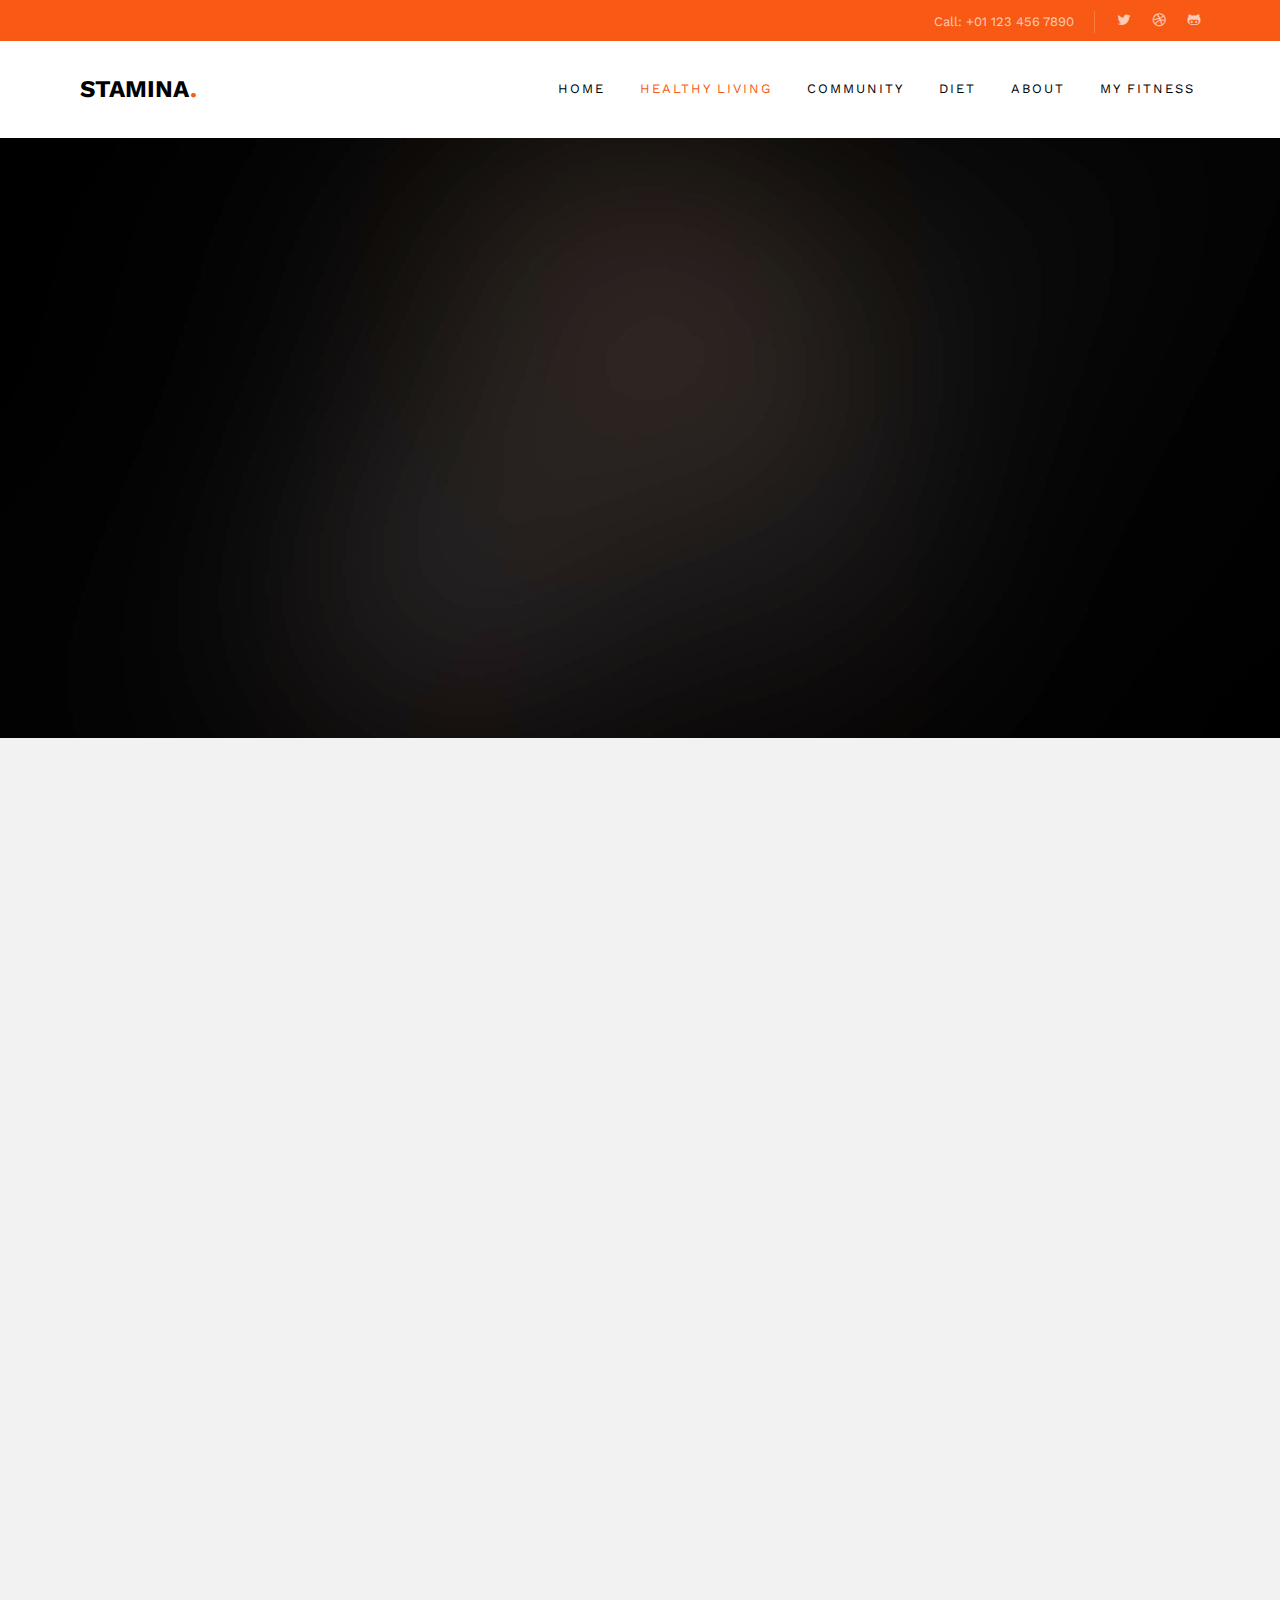
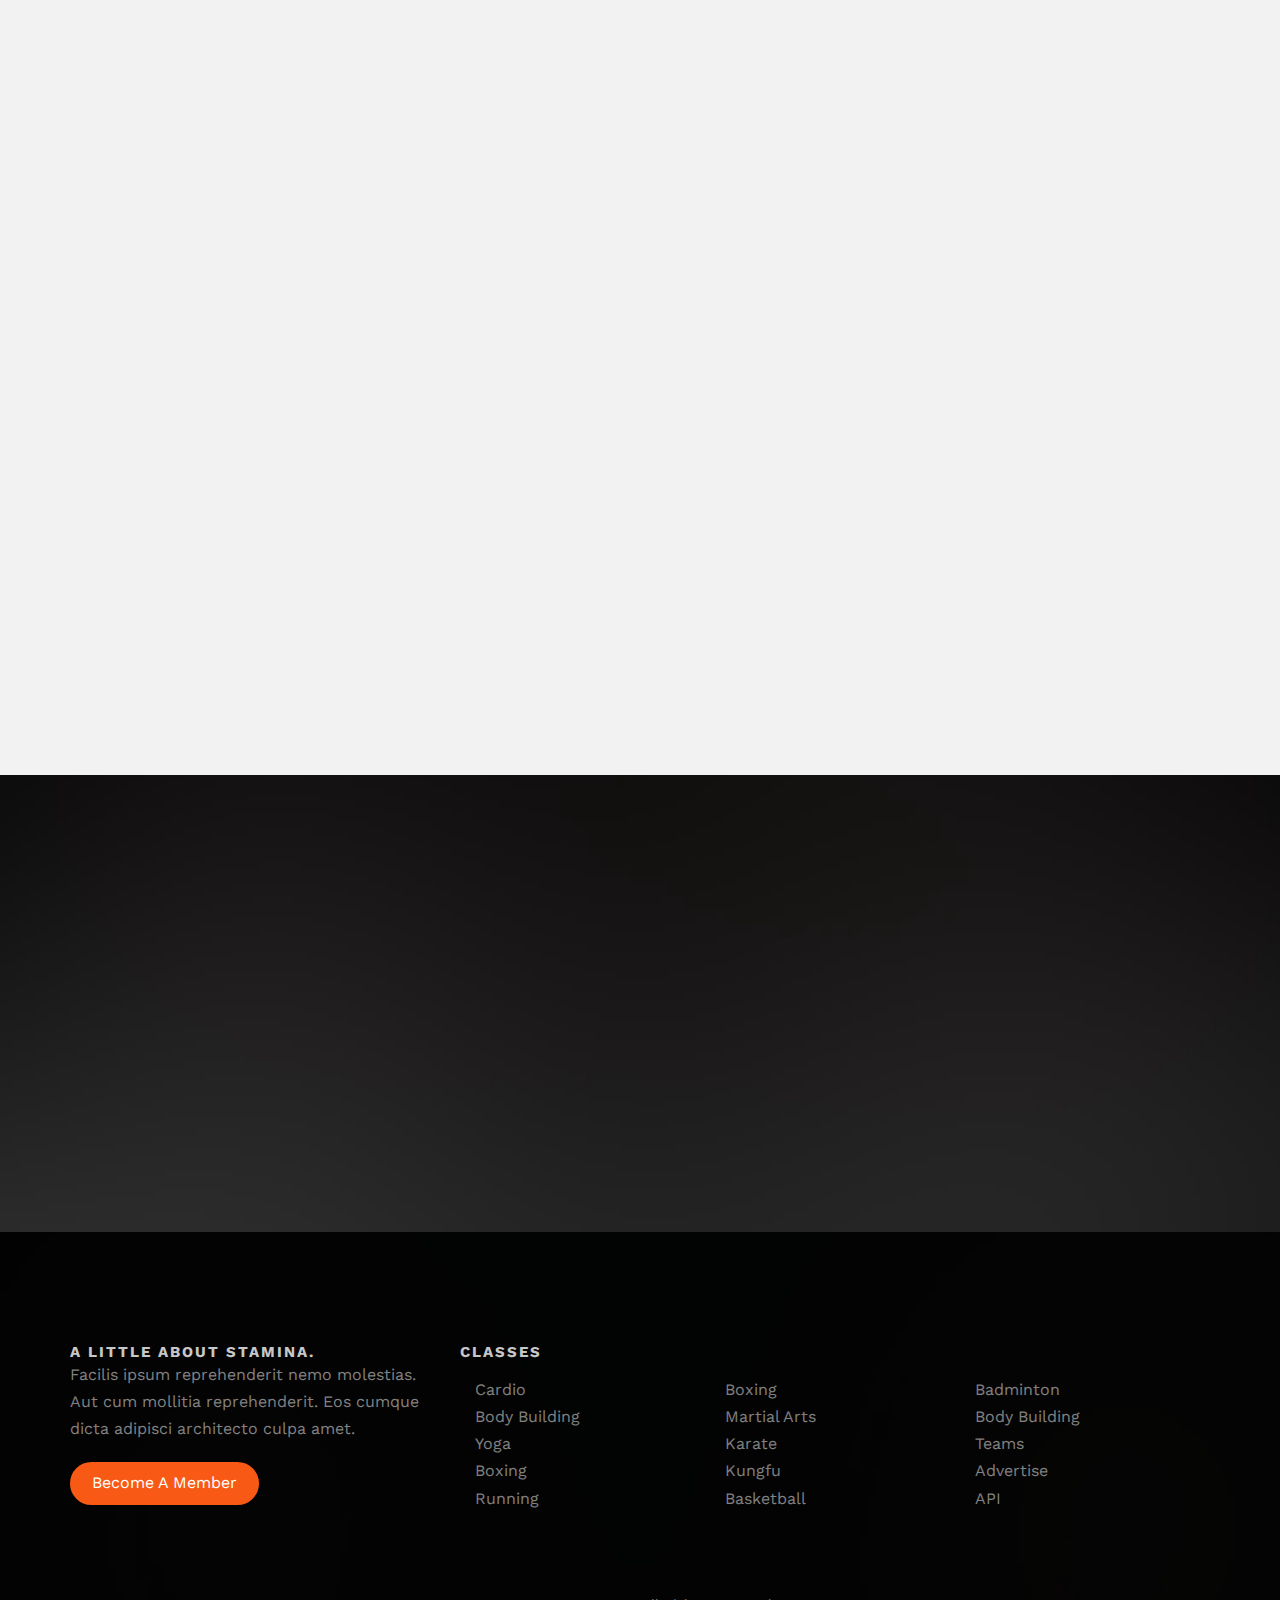
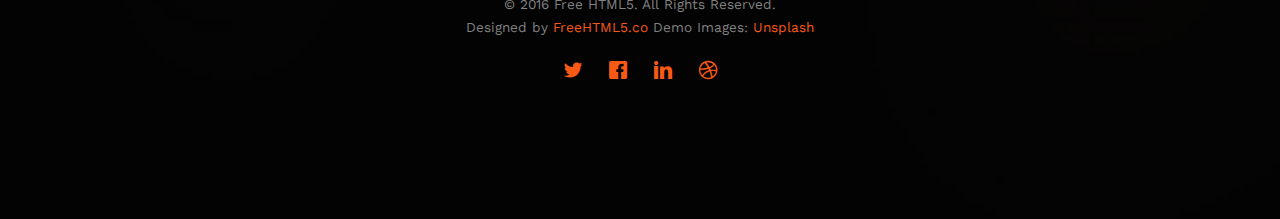
<file: ToneHouseMvcFiles/ToneHouseMvc/stamina/healthyliving.html>
﻿<!DOCTYPE HTML>
<html>
	<head>
	<meta charset="utf-8">
	<meta http-equiv="X-UA-Compatible" content="IE=edge">
	<title>Home &mdash; Free Website Template, Free HTML5 Template by freehtml5.co</title>
	<meta name="viewport" content="width=device-width, initial-scale=1">
	<meta name="description" content="Free HTML5 Website Template by freehtml5.co" />
	<meta name="keywords" content="free website templates, free html5, free template, free bootstrap, free website template, html5, css3, mobile first, responsive" />
	<meta name="author" content="freehtml5.co" />

	<!-- 
	//////////////////////////////////////////////////////

	FREE HTML5 TEMPLATE 
	DESIGNED & DEVELOPED by FreeHTML5.co
		
	Website: 		http://freehtml5.co/
	Email: 			info@freehtml5.co
	Twitter: 		http://twitter.com/fh5co
	Facebook: 		https://www.facebook.com/fh5co

	//////////////////////////////////////////////////////
	 -->

  	<!-- Facebook and Twitter integration -->
	<meta property="og:title" content=""/>
	<meta property="og:image" content=""/>
	<meta property="og:url" content=""/>
	<meta property="og:site_name" content=""/>
	<meta property="og:description" content=""/>
	<meta name="twitter:title" content="" />
	<meta name="twitter:image" content="" />
	<meta name="twitter:url" content="" />
	<meta name="twitter:card" content="" />

	<link href="https://fonts.googleapis.com/css?family=Work+Sans:300,400,500,700,800" rel="stylesheet">
	
	<!-- Animate.css -->
	<link rel="stylesheet" href="css/animate.css">
	<!-- Icomoon Icon Fonts-->
	<link rel="stylesheet" href="css/icomoon.css">
	<!-- Bootstrap  -->
	<link rel="stylesheet" href="css/bootstrap.css">

	<!-- Magnific Popup -->
	<link rel="stylesheet" href="css/magnific-popup.css">

	<!-- Owl Carousel  -->
	<link rel="stylesheet" href="css/owl.carousel.min.css">
	<link rel="stylesheet" href="css/owl.theme.default.min.css">

	<!-- Theme style  -->
	<link rel="stylesheet" href="css/style.css">

	<!-- Modernizr JS -->
	<script src="js/modernizr-2.6.2.min.js"></script>
	<!-- FOR IE9 below -->
	<!--[if lt IE 9]>
	<script src="js/respond.min.js"></script>
	<![endif]-->

	</head>
	<body>
		
	<div class="fh5co-loader"></div>
	
	<div id="page">
	<nav class="fh5co-nav" role="navigation">
		<div class="top">
			<div class="container">
				<div class="row">
					<div class="col-xs-12 text-right">
						<p class="num">Call: +01 123 456 7890</p>
						<ul class="fh5co-social">
							<li><a href="#"><i class="icon-twitter"></i></a></li>
							<li><a href="#"><i class="icon-dribbble"></i></a></li>
							<li><a href="#"><i class="icon-github"></i></a></li>
						</ul>
					</div>
				</div>
			</div>
		</div>
		<div class="top-menu">
			<div class="container">
				<div class="row">
					<div class="col-xs-2">
						<div id="fh5co-logo"><a href="index.html">Stamina<span>.</span></a></div>
					</div>
                    <div class="col-xs-10 text-right menu-1">
                        <ul>

                            <li class="has-dropdown">
                                <a href="index.html">Home</a>
                                <ul class="dropdown active">
                                    <li><a href="index.html#fh5co-services">Health</a></li>
                                    <li><a href="index.html#fh5co-trainer">Trainers</a></li>
                                    <li><a href="index.html#fh5co-schedule">Class Schedule</a></li>
                                    <li><a href="index.html#fh5co-pricing">Pricing</a></li>
                                    <li><a href="index.html#fh5co-blog">Blog</a></li>
                                </ul>
                            </li>
                            <li class="active"><a href="healthyliving.html">healthy living</a></li>
                            <li><a href="community.html">Community</a></li>
                            <li><a href="diet.html">Diet</a></li>
                            <li><a href="about.html">About</a></li>

                            <li class="has-dropdown">
                                <a href="myfitness.html">My fitness</a>
                                <ul class="dropdown" style="width:initial">
                                    <li>
                                        <p style="font-size:small;color:white"> JOIN FOR FREE!</p>
                                        <p style="font-size:10px;color:white"> Start building and tracking your workouts, get support from other Fitness Blender members and more!</p><button class="nav-fitness-btn" style="width:100%;background-color:white;border-radius:3px 4px;border:none"><a href="reg_page.html" style="all:unset">Join</a></button>
                                    </li>
                                    <li><button class="nav-fitness-btn" style="width:100%;background-color:white;border-radius:3px 4px;border:none"><a href="login.html" style="all:unset">Login</a></button></li>
                                </ul>
                            </li>
                        </ul>
                    </div>
				</div>
				
			</div>
		</div>
	</nav>

	<header id="fh5co-header" class="fh5co-cover fh5co-cover-sm" role="banner" style="background-image:url(images/img_bg_2.jpg);" data-stellar-background-ratio="0.5">
		<div class="overlay"></div>
		<div class="container">
			<div class="row">
				<div class="col-md-8 col-md-offset-2 text-center">
					<div class="display-t">
						<div class="display-tc animate-box" data-animate-effect="fadeIn">
							<h1>Blog</h1>
							<h2>Free html5 templates Made by <a href="http://freehtml5.co" target="_blank">freehtml5.co</a></h2>
						</div>
					</div>
				</div>
			</div>
		</div>
	</header>

	
	<div id="fh5co-blog" class="fh5co-bg-section">
		<div class="container">
			<div class="row animate-box">
				<div class="col-md-8 col-md-offset-2 text-center fh5co-heading">
					<h2>Read Our Blog</h2>
					<p>Dignissimos asperiores vitae velit veniam totam fuga molestias accusamus alias autem provident. Odit ab aliquam dolor eius.</p>
				</div>
			</div>
			<div class="row row-bottom-padded-md">
				<div class="col-lg-4 col-md-4">
					<div class="fh5co-blog animate-box">
						<a href="#"><img class="img-responsive" src="images/gallery-4.jpg" alt=""></a>
						<div class="blog-text">
							<h3><a href=""#>45 Minimal Worksspace Rooms for Web Savvys</a></h3>
							<span class="posted_on">Sep. 15th</span>
							<span class="comment"><a href="">21<i class="icon-speech-bubble"></i></a></span>
							<p>Far far away, behind the word mountains, far from the countries Vokalia and Consonantia, there live the blind texts.</p>
							<a href="#" class="btn btn-primary">Read More</a>
						</div> 
					</div>
				</div>
				<div class="col-lg-4 col-md-4">
					<div class="fh5co-blog animate-box">
						<a href="#"><img class="img-responsive" src="images/gallery-2.jpg" alt=""></a>
						<div class="blog-text">
							<h3><a href=""#>45 Minimal Worksspace Rooms for Web Savvys</a></h3>
							<span class="posted_on">Sep. 15th</span>
							<span class="comment"><a href="">21<i class="icon-speech-bubble"></i></a></span>
							<p>Far far away, behind the word mountains, far from the countries Vokalia and Consonantia, there live the blind texts.</p>
							<a href="#" class="btn btn-primary">Read More</a>
						</div> 
					</div>
				</div>
				<div class="col-lg-4 col-md-4">
					<div class="fh5co-blog animate-box">
						<a href="#"><img class="img-responsive" src="images/gallery-3.jpg" alt=""></a>
						<div class="blog-text">
							<h3><a href=""#>45 Minimal Worksspace Rooms for Web Savvys</a></h3>
							<span class="posted_on">Sep. 15th</span>
							<span class="comment"><a href="">21<i class="icon-speech-bubble"></i></a></span>
							<p>Far far away, behind the word mountains, far from the countries Vokalia and Consonantia, there live the blind texts.</p>
							<a href="#" class="btn btn-primary">Read More</a>
						</div> 
					</div>
				</div>
			</div>
			<div class="row row-bottom-padded-md">
				<div class="col-lg-4 col-md-4">
					<div class="fh5co-blog animate-box">
						<a href="#"><img class="img-responsive" src="images/gallery-4.jpg" alt=""></a>
						<div class="blog-text">
							<h3><a href=""#>45 Minimal Worksspace Rooms for Web Savvys</a></h3>
							<span class="posted_on">Sep. 15th</span>
							<span class="comment"><a href="">21<i class="icon-speech-bubble"></i></a></span>
							<p>Far far away, behind the word mountains, far from the countries Vokalia and Consonantia, there live the blind texts.</p>
							<a href="#" class="btn btn-primary">Read More</a>
						</div> 
					</div>
				</div>
				<div class="col-lg-4 col-md-4">
					<div class="fh5co-blog animate-box">
						<a href="#"><img class="img-responsive" src="images/gallery-2.jpg" alt=""></a>
						<div class="blog-text">
							<h3><a href=""#>45 Minimal Worksspace Rooms for Web Savvys</a></h3>
							<span class="posted_on">Sep. 15th</span>
							<span class="comment"><a href="">21<i class="icon-speech-bubble"></i></a></span>
							<p>Far far away, behind the word mountains, far from the countries Vokalia and Consonantia, there live the blind texts.</p>
							<a href="#" class="btn btn-primary">Read More</a>
						</div> 
					</div>
				</div>
				<div class="col-lg-4 col-md-4">
					<div class="fh5co-blog animate-box">
						<a href="#"><img class="img-responsive" src="images/gallery-3.jpg" alt=""></a>
						<div class="blog-text">
							<h3><a href=""#>45 Minimal Worksspace Rooms for Web Savvys</a></h3>
							<span class="posted_on">Sep. 15th</span>
							<span class="comment"><a href="">21<i class="icon-speech-bubble"></i></a></span>
							<p>Far far away, behind the word mountains, far from the countries Vokalia and Consonantia, there live the blind texts.</p>
							<a href="#" class="btn btn-primary">Read More</a>
						</div> 
					</div>
				</div>
			</div>
		</div>
	</div>
	

	<div id="fh5co-started" class="fh5co-bg" style="background-image: url(images/img_bg_3.jpg);">
		<div class="overlay"></div>
		<div class="container">
			<div class="row animate-box">
				<div class="col-md-8 col-md-offset-2 text-center">
					<h2>Fitness Classes this Summer <br> <span> Pay Now and <br> Get <span class="percent">35%</span> Discount</span></h2>
				</div>
			</div>
			<div class="row animate-box">
				<div class="col-md-8 col-md-offset-2 text-center">
					<p><a href="#" class="btn btn-default btn-lg">Become a Member</a></p>
				</div>
			</div>
		</div>
	</div>


	<footer id="fh5co-footer" class="fh5co-bg" style="background-image: url(images/img_bg_1.jpg);" role="contentinfo">
		<div class="overlay"></div>
		<div class="container">
			<div class="row row-pb-md">
				<div class="col-md-4 fh5co-widget">
					<h3>A Little About Stamina.</h3>
					<p>Facilis ipsum reprehenderit nemo molestias. Aut cum mollitia reprehenderit. Eos cumque dicta adipisci architecto culpa amet.</p>
					<p><a class="btn btn-primary" href="#">Become A Member</a></p>
				</div>
				<div class="col-md-8">
					<h3>Classes</h3>
					<div class="col-md-4 col-sm-4 col-xs-6">
						<ul class="fh5co-footer-links">
							<li><a href="#">Cardio</a></li>
							<li><a href="#">Body Building</a></li>
							<li><a href="#">Yoga</a></li>
							<li><a href="#">Boxing</a></li>
							<li><a href="#">Running</a></li>
						</ul>
					</div>

					<div class="col-md-4 col-sm-4 col-xs-6">
						<ul class="fh5co-footer-links">
							<li><a href="#">Boxing</a></li>
							<li><a href="#">Martial Arts</a></li>
							<li><a href="#">Karate</a></li>
							<li><a href="#">Kungfu</a></li>
							<li><a href="#">Basketball</a></li>
						</ul>
					</div>

					<div class="col-md-4 col-sm-4 col-xs-6">
						<ul class="fh5co-footer-links">
							<li><a href="#">Badminton</a></li>
							<li><a href="#">Body Building</a></li>
							<li><a href="#">Teams</a></li>
							<li><a href="#">Advertise</a></li>
							<li><a href="#">API</a></li>
						</ul>
					</div>
				</div>
			</div>

			<div class="row copyright">
				<div class="col-md-12 text-center">
					<p>
						<small class="block">&copy; 2016 Free HTML5. All Rights Reserved.</small> 
						<small class="block">Designed by <a href="http://freehtml5.co/" target="_blank">FreeHTML5.co</a> Demo Images: <a href="http://unsplash.co/" target="_blank">Unsplash</a></small>
					</p>
					<p>
						<ul class="fh5co-social-icons">
							<li><a href="#"><i class="icon-twitter"></i></a></li>
							<li><a href="#"><i class="icon-facebook"></i></a></li>
							<li><a href="#"><i class="icon-linkedin"></i></a></li>
							<li><a href="#"><i class="icon-dribbble"></i></a></li>
						</ul>
					</p>
				</div>
			</div>

		</div>
	</footer>
	</div>

	<div class="gototop js-top">
		<a href="#" class="js-gotop"><i class="icon-arrow-up"></i></a>
	</div>
	
	<!-- jQuery -->
	<script src="js/jquery.min.js"></script>
	<!-- jQuery Easing -->
	<script src="js/jquery.easing.1.3.js"></script>
	<!-- Bootstrap -->
	<script src="js/bootstrap.min.js"></script>
	<!-- Waypoints -->
	<script src="js/jquery.waypoints.min.js"></script>
	<!-- Stellar Parallax -->
	<script src="js/jquery.stellar.min.js"></script>
	<!-- Carousel -->
	<script src="js/owl.carousel.min.js"></script>
	<!-- countTo -->
	<script src="js/jquery.countTo.js"></script>
	<!-- Magnific Popup -->
	<script src="js/jquery.magnific-popup.min.js"></script>
	<script src="js/magnific-popup-options.js"></script>
	<!-- Main -->
	<script src="js/main.js"></script>

	</body>
</html>
</file>
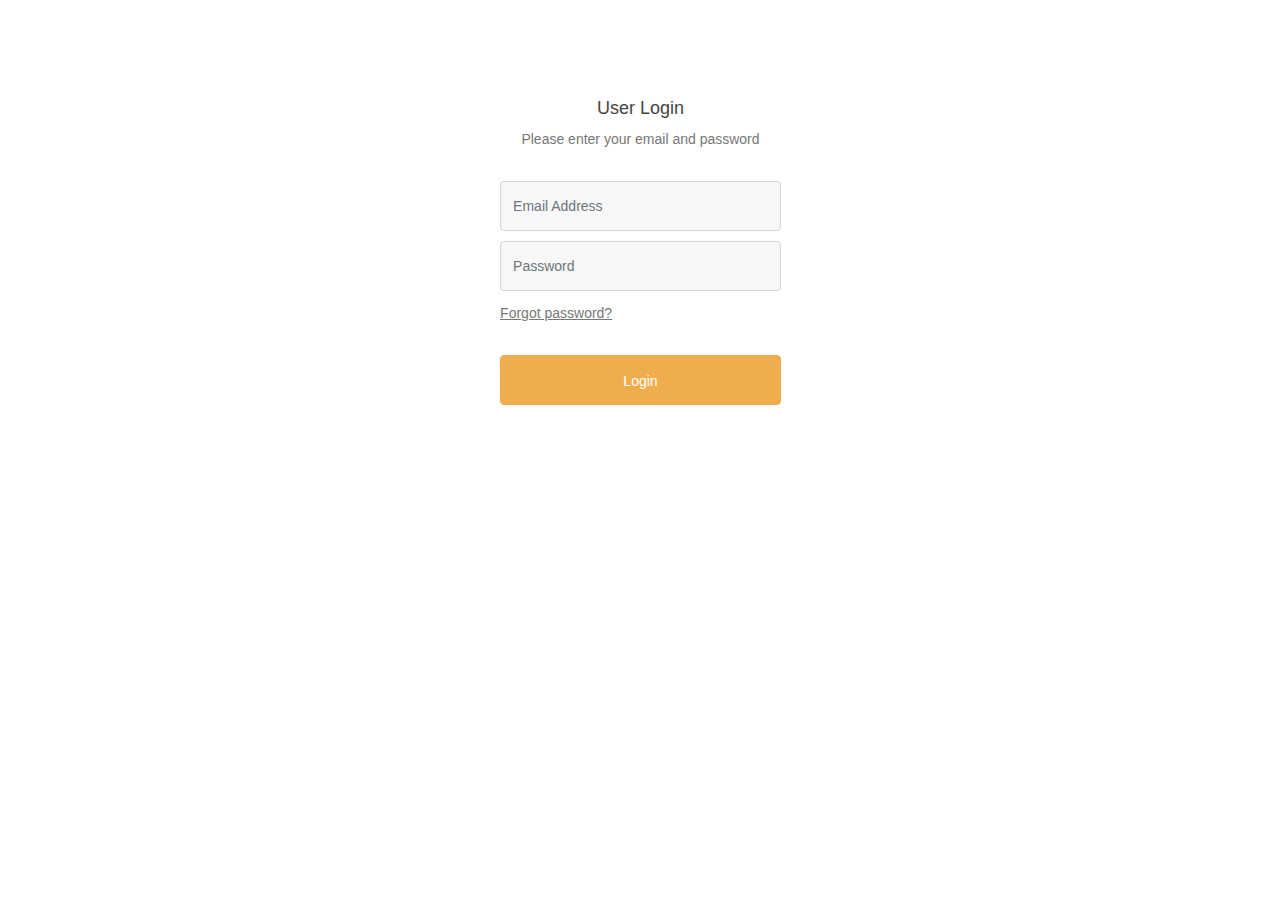
<file: ToneHouseMvcFiles/ToneHouseMvc/stamina/login.html>
﻿<!DOCTYPE html>

<html>
<head>
    <link href="//maxcdn.bootstrapcdn.com/bootstrap/4.1.1/css/bootstrap.min.css" rel="stylesheet" id="bootstrap-css">
    <script src="//maxcdn.bootstrapcdn.com/bootstrap/4.1.1/js/bootstrap.min.js"></script>
    <script src="//cdnjs.cloudflare.com/ajax/libs/jquery/3.2.1/jquery.min.js"></script>
    <!------ Include the above in your HEAD tag ---------->
    <style>

        body#LoginForm {
            background-image: url("https://hdwallsource.com/img/2014/9/blur-26347-27038-hd-wallpapers.jpg");
            background-repeat: no-repeat;
            background-position: center;
            background-size: cover;
            padding: 10px;
        }

        .form-heading {
            color: #fff;
            font-size: 23px;
        }

        .panel h2 {
            color: #444444;
            font-size: 18px;
            margin: 0 0 8px 0;
        }

        .panel p {
            color: #777777;
            font-size: 14px;
            margin-bottom: 30px;
            line-height: 24px;
        }

        .login-form .form-control {
            background: #f7f7f7 none repeat scroll 0 0;
            border: 1px solid #d4d4d4;
            border-radius: 4px;
            font-size: 14px;
            height: 50px;
            line-height: 50px;
        }

        .main-div {
            background: #ffffff none repeat scroll 0 0;
            border-radius: 2px;
            margin: 10px auto 30px;
            max-width: 38%;
            padding: 50px 70px 70px 71px;
        }

        .login-form .form-group {
            margin-bottom: 10px;
        }

        .login-form {
            text-align: center;
        }

        .forgot a {
            color: #777777;
            font-size: 14px;
            text-decoration: underline;
        }

        .login-form .btn.btn-primary {
            background: #f0ad4e none repeat scroll 0 0;
            border-color: #f0ad4e;
            color: #ffffff;
            font-size: 14px;
            width: 100%;
            height: 50px;
            line-height: 50px;
            padding: 0;
        }

        .forgot {
            text-align: left;
            margin-bottom: 30px;
        }

        .botto-text {
            color: #ffffff;
            font-size: 14px;
            margin: auto;
        }

        .login-form .btn.btn-primary.reset {
            background: #ff9900 none repeat scroll 0 0;
        }

        .back {
            text-align: left;
            margin-top: 10px;
        }

            .back a {
                color: #444444;
                font-size: 13px;
                text-decoration: none;
            }
    </style>
    <script>
        function validate() {
            var email = document.getElementById("inputEmail").value;
            Session["email"] = email;
            //window.location = "index.html";
            //Response.Redirect("index.html");
           // window.navigate("index.html");
            //alert("not redirect");
        }
        //function Redirect() {
        //    Response.Redirect("index.html");
        //}
        
    </script>
</head>
<body id="LoginForm">
    <div class="container">
        <h1 class="form-heading">login Form</h1>
        <div class="login-form">
            <div class="main-div">
                <div class="panel">
                    <h2>User Login</h2>
                    <p>Please enter your email and password</p>
                </div>
                <form id="Login" action="index.html" onsubmit="validate()">
                    <div class="form-group">
                        <input type="email" class="form-control" id="inputEmail" placeholder="Email Address">
                    </div>
                    <div class="form-group">
                        <input type="password" class="form-control" id="inputPassword" placeholder="Password">
                    </div>
                    <div class="forgot">
                        <a href="reset.html">Forgot password?</a>
                    </div>
                    <button type="submit" class="btn btn-primary" >Login</button>
                </form>
            </div>
            <p class="botto-text"> Designed The Tone House</p>
        </div>
    </div></div>


</body>
</html>
</file>
<file: ToneHouseMvcFiles/ToneHouseMvc/stamina/css/icomoon.css>
@font-face {
  font-family: 'icomoon';
  src:  url('../fonts/icomoon/icomoon.eot?6iuir');
  src:  url('../fonts/icomoon/icomoon.eot?6iuir#iefix') format('embedded-opentype'),
    url('../fonts/icomoon/icomoon.ttf?6iuir') format('truetype'),
    url('../fonts/icomoon/icomoon.woff?6iuir') format('woff'),
    url('../fonts/icomoon/icomoon.svg?6iuir#icomoon') format('svg');
  font-weight: normal;
  font-style: normal;
}

[class^="icon-"], [class*=" icon-"] {
  /* use !important to prevent issues with browser extensions that change fonts */
  font-family: 'icomoon' !important;
  speak: none;
  font-style: normal;
  font-weight: normal;
  font-variant: normal;
  text-transform: none;
  line-height: 1;

  /* Better Font Rendering =========== */
  -webkit-font-smoothing: antialiased;
  -moz-osx-font-smoothing: grayscale;
}

.icon-eye:before {
  content: "\e000";
}
.icon-paper-clip:before {
  content: "\e001";
}
.icon-mail:before {
  content: "\e002";
}
.icon-toggle:before {
  content: "\e003";
}
.icon-layout:before {
  content: "\e004";
}
.icon-link:before {
  content: "\e005";
}
.icon-bell:before {
  content: "\e006";
}
.icon-lock:before {
  content: "\e007";
}
.icon-unlock:before {
  content: "\e008";
}
.icon-ribbon:before {
  content: "\e009";
}
.icon-image:before {
  content: "\e010";
}
.icon-signal:before {
  content: "\e011";
}
.icon-target:before {
  content: "\e012";
}
.icon-clipboard:before {
  content: "\e013";
}
.icon-clock:before {
  content: "\e014";
}
.icon-watch:before {
  content: "\e015";
}
.icon-air-play:before {
  content: "\e016";
}
.icon-camera:before {
  content: "\e017";
}
.icon-video:before {
  content: "\e018";
}
.icon-disc:before {
  content: "\e019";
}
.icon-printer:before {
  content: "\e020";
}
.icon-monitor:before {
  content: "\e021";
}
.icon-server:before {
  content: "\e022";
}
.icon-cog:before {
  content: "\e023";
}
.icon-heart:before {
  content: "\e024";
}
.icon-paragraph:before {
  content: "\e025";
}
.icon-align-justify:before {
  content: "\e026";
}
.icon-align-left:before {
  content: "\e027";
}
.icon-align-center:before {
  content: "\e028";
}
.icon-align-right:before {
  content: "\e029";
}
.icon-book:before {
  content: "\e030";
}
.icon-layers:before {
  content: "\e031";
}
.icon-stack:before {
  content: "\e032";
}
.icon-stack-2:before {
  content: "\e033";
}
.icon-paper:before {
  content: "\e034";
}
.icon-paper-stack:before {
  content: "\e035";
}
.icon-search:before {
  content: "\e036";
}
.icon-zoom-in:before {
  content: "\e037";
}
.icon-zoom-out:before {
  content: "\e038";
}
.icon-reply:before {
  content: "\e039";
}
.icon-circle-plus:before {
  content: "\e040";
}
.icon-circle-minus:before {
  content: "\e041";
}
.icon-circle-check:before {
  content: "\e042";
}
.icon-circle-cross:before {
  content: "\e043";
}
.icon-square-plus:before {
  content: "\e044";
}
.icon-square-minus:before {
  content: "\e045";
}
.icon-square-check:before {
  content: "\e046";
}
.icon-square-cross:before {
  content: "\e047";
}
.icon-microphone:before {
  content: "\e048";
}
.icon-record:before {
  content: "\e049";
}
.icon-skip-back:before {
  content: "\e050";
}
.icon-rewind:before {
  content: "\e051";
}
.icon-play:before {
  content: "\e052";
}
.icon-pause:before {
  content: "\e053";
}
.icon-stop:before {
  content: "\e054";
}
.icon-fast-forward:before {
  content: "\e055";
}
.icon-skip-forward:before {
  content: "\e056";
}
.icon-shuffle:before {
  content: "\e057";
}
.icon-repeat:before {
  content: "\e058";
}
.icon-folder:before {
  content: "\e059";
}
.icon-umbrella:before {
  content: "\e060";
}
.icon-moon:before {
  content: "\e061";
}
.icon-thermometer:before {
  content: "\e062";
}
.icon-drop:before {
  content: "\e063";
}
.icon-sun:before {
  content: "\e064";
}
.icon-cloud:before {
  content: "\e065";
}
.icon-cloud-upload:before {
  content: "\e066";
}
.icon-cloud-download:before {
  content: "\e067";
}
.icon-upload:before {
  content: "\e068";
}
.icon-download:before {
  content: "\e069";
}
.icon-location:before {
  content: "\e070";
}
.icon-location-2:before {
  content: "\e071";
}
.icon-map:before {
  content: "\e072";
}
.icon-battery:before {
  content: "\e073";
}
.icon-head:before {
  content: "\e074";
}
.icon-briefcase:before {
  content: "\e075";
}
.icon-speech-bubble:before {
  content: "\e076";
}
.icon-anchor:before {
  content: "\e077";
}
.icon-globe:before {
  content: "\e078";
}
.icon-box:before {
  content: "\e079";
}
.icon-reload:before {
  content: "\e080";
}
.icon-share:before {
  content: "\e081";
}
.icon-marquee:before {
  content: "\e082";
}
.icon-marquee-plus:before {
  content: "\e083";
}
.icon-marquee-minus:before {
  content: "\e084";
}
.icon-tag:before {
  content: "\e085";
}
.icon-power:before {
  content: "\e086";
}
.icon-command:before {
  content: "\e087";
}
.icon-alt:before {
  content: "\e088";
}
.icon-esc:before {
  content: "\e089";
}
.icon-bar-graph:before {
  content: "\e090";
}
.icon-bar-graph-2:before {
  content: "\e091";
}
.icon-pie-graph:before {
  content: "\e092";
}
.icon-star:before {
  content: "\e093";
}
.icon-arrow-left:before {
  content: "\e094";
}
.icon-arrow-right:before {
  content: "\e095";
}
.icon-arrow-up:before {
  content: "\e096";
}
.icon-arrow-down:before {
  content: "\e097";
}
.icon-volume:before {
  content: "\e098";
}
.icon-mute:before {
  content: "\e099";
}
.icon-content-right:before {
  content: "\e100";
}
.icon-content-left:before {
  content: "\e101";
}
.icon-grid:before {
  content: "\e102";
}
.icon-grid-2:before {
  content: "\e103";
}
.icon-columns:before {
  content: "\e104";
}
.icon-loader:before {
  content: "\e105";
}
.icon-bag:before {
  content: "\e106";
}
.icon-ban:before {
  content: "\e107";
}
.icon-flag:before {
  content: "\e108";
}
.icon-trash:before {
  content: "\e109";
}
.icon-expand:before {
  content: "\e110";
}
.icon-contract:before {
  content: "\e111";
}
.icon-maximize:before {
  content: "\e112";
}
.icon-minimize:before {
  content: "\e113";
}
.icon-plus:before {
  content: "\e114";
}
.icon-minus:before {
  content: "\e115";
}
.icon-check:before {
  content: "\e116";
}
.icon-cross:before {
  content: "\e117";
}
.icon-move:before {
  content: "\e118";
}
.icon-delete:before {
  content: "\e119";
}
.icon-menu:before {
  content: "\e120";
}
.icon-archive:before {
  content: "\e121";
}
.icon-inbox:before {
  content: "\e122";
}
.icon-outbox:before {
  content: "\e123";
}
.icon-file:before {
  content: "\e124";
}
.icon-file-add:before {
  content: "\e125";
}
.icon-file-subtract:before {
  content: "\e126";
}
.icon-help:before {
  content: "\e127";
}
.icon-open:before {
  content: "\e128";
}
.icon-ellipsis:before {
  content: "\e129";
}
.icon-add-to-list:before {
  content: "\e900";
}
.icon-classic-computer:before {
  content: "\e901";
}
.icon-controller-fast-backward:before {
  content: "\e902";
}
.icon-creative-commons-attribution:before {
  content: "\e903";
}
.icon-creative-commons-noderivs:before {
  content: "\e904";
}
.icon-creative-commons-noncommercial-eu:before {
  content: "\e905";
}
.icon-creative-commons-noncommercial-us:before {
  content: "\e906";
}
.icon-creative-commons-public-domain:before {
  content: "\e907";
}
.icon-creative-commons-remix:before {
  content: "\e908";
}
.icon-creative-commons-share:before {
  content: "\e909";
}
.icon-creative-commons-sharealike:before {
  content: "\e90a";
}
.icon-creative-commons:before {
  content: "\e90b";
}
.icon-document-landscape:before {
  content: "\e90c";
}
.icon-remove-user:before {
  content: "\e90d";
}
.icon-warning:before {
  content: "\e90e";
}
.icon-arrow-bold-down:before {
  content: "\e90f";
}
.icon-arrow-bold-left:before {
  content: "\e910";
}
.icon-arrow-bold-right:before {
  content: "\e911";
}
.icon-arrow-bold-up:before {
  content: "\e912";
}
.icon-arrow-down2:before {
  content: "\e913";
}
.icon-arrow-left2:before {
  content: "\e914";
}
.icon-arrow-long-down:before {
  content: "\e915";
}
.icon-arrow-long-left:before {
  content: "\e916";
}
.icon-arrow-long-right:before {
  content: "\e917";
}
.icon-arrow-long-up:before {
  content: "\e918";
}
.icon-arrow-right2:before {
  content: "\e919";
}
.icon-arrow-up2:before {
  content: "\e91a";
}
.icon-arrow-with-circle-down:before {
  content: "\e91b";
}
.icon-arrow-with-circle-left:before {
  content: "\e91c";
}
.icon-arrow-with-circle-right:before {
  content: "\e91d";
}
.icon-arrow-with-circle-up:before {
  content: "\e91e";
}
.icon-bookmark:before {
  content: "\e91f";
}
.icon-bookmarks:before {
  content: "\e920";
}
.icon-chevron-down:before {
  content: "\e921";
}
.icon-chevron-left:before {
  content: "\e922";
}
.icon-chevron-right:before {
  content: "\e923";
}
.icon-chevron-small-down:before {
  content: "\e924";
}
.icon-chevron-small-left:before {
  content: "\e925";
}
.icon-chevron-small-right:before {
  content: "\e926";
}
.icon-chevron-small-up:before {
  content: "\e927";
}
.icon-chevron-thin-down:before {
  content: "\e928";
}
.icon-chevron-thin-left:before {
  content: "\e929";
}
.icon-chevron-thin-right:before {
  content: "\e92a";
}
.icon-chevron-thin-up:before {
  content: "\e92b";
}
.icon-chevron-up:before {
  content: "\e92c";
}
.icon-chevron-with-circle-down:before {
  content: "\e92d";
}
.icon-chevron-with-circle-left:before {
  content: "\e92e";
}
.icon-chevron-with-circle-right:before {
  content: "\e92f";
}
.icon-chevron-with-circle-up:before {
  content: "\e930";
}
.icon-cloud2:before {
  content: "\e931";
}
.icon-controller-fast-forward:before {
  content: "\e932";
}
.icon-controller-jump-to-start:before {
  content: "\e933";
}
.icon-controller-next:before {
  content: "\e934";
}
.icon-controller-paus:before {
  content: "\e935";
}
.icon-controller-play:before {
  content: "\e936";
}
.icon-controller-record:before {
  content: "\e937";
}
.icon-controller-stop:before {
  content: "\e938";
}
.icon-controller-volume:before {
  content: "\e939";
}
.icon-dot-single:before {
  content: "\e93a";
}
.icon-dots-three-horizontal:before {
  content: "\e93b";
}
.icon-dots-three-vertical:before {
  content: "\e93c";
}
.icon-dots-two-horizontal:before {
  content: "\e93d";
}
.icon-dots-two-vertical:before {
  content: "\e93e";
}
.icon-download2:before {
  content: "\e93f";
}
.icon-emoji-flirt:before {
  content: "\e940";
}
.icon-flow-branch:before {
  content: "\e941";
}
.icon-flow-cascade:before {
  content: "\e942";
}
.icon-flow-line:before {
  content: "\e943";
}
.icon-flow-parallel:before {
  content: "\e944";
}
.icon-flow-tree:before {
  content: "\e945";
}
.icon-install:before {
  content: "\e946";
}
.icon-layers2:before {
  content: "\e947";
}
.icon-open-book:before {
  content: "\e948";
}
.icon-resize-100:before {
  content: "\e949";
}
.icon-resize-full-screen:before {
  content: "\e94a";
}
.icon-save:before {
  content: "\e94b";
}
.icon-select-arrows:before {
  content: "\e94c";
}
.icon-sound-mute:before {
  content: "\e94d";
}
.icon-sound:before {
  content: "\e94e";
}
.icon-trash2:before {
  content: "\e94f";
}
.icon-triangle-down:before {
  content: "\e950";
}
.icon-triangle-left:before {
  content: "\e951";
}
.icon-triangle-right:before {
  content: "\e952";
}
.icon-triangle-up:before {
  content: "\e953";
}
.icon-uninstall:before {
  content: "\e954";
}
.icon-upload-to-cloud:before {
  content: "\e955";
}
.icon-upload2:before {
  content: "\e956";
}
.icon-add-user:before {
  content: "\e957";
}
.icon-address:before {
  content: "\e958";
}
.icon-adjust:before {
  content: "\e959";
}
.icon-air:before {
  content: "\e95a";
}
.icon-aircraft-landing:before {
  content: "\e95b";
}
.icon-aircraft-take-off:before {
  content: "\e95c";
}
.icon-aircraft:before {
  content: "\e95d";
}
.icon-align-bottom:before {
  content: "\e95e";
}
.icon-align-horizontal-middle:before {
  content: "\e95f";
}
.icon-align-left2:before {
  content: "\e960";
}
.icon-align-right2:before {
  content: "\e961";
}
.icon-align-top:before {
  content: "\e962";
}
.icon-align-vertical-middle:before {
  content: "\e963";
}
.icon-archive2:before {
  content: "\e964";
}
.icon-area-graph:before {
  content: "\e965";
}
.icon-attachment:before {
  content: "\e966";
}
.icon-awareness-ribbon:before {
  content: "\e967";
}
.icon-back-in-time:before {
  content: "\e968";
}
.icon-back:before {
  content: "\e969";
}
.icon-bar-graph2:before {
  content: "\e96a";
}
.icon-battery2:before {
  content: "\e96b";
}
.icon-beamed-note:before {
  content: "\e96c";
}
.icon-bell2:before {
  content: "\e96d";
}
.icon-blackboard:before {
  content: "\e96e";
}
.icon-block:before {
  content: "\e96f";
}
.icon-book2:before {
  content: "\e970";
}
.icon-bowl:before {
  content: "\e971";
}
.icon-box2:before {
  content: "\e972";
}
.icon-briefcase2:before {
  content: "\e973";
}
.icon-browser:before {
  content: "\e974";
}
.icon-brush:before {
  content: "\e975";
}
.icon-bucket:before {
  content: "\e976";
}
.icon-cake:before {
  content: "\e977";
}
.icon-calculator:before {
  content: "\e978";
}
.icon-calendar:before {
  content: "\e979";
}
.icon-camera2:before {
  content: "\e97a";
}
.icon-ccw:before {
  content: "\e97b";
}
.icon-chat:before {
  content: "\e97c";
}
.icon-check2:before {
  content: "\e97d";
}
.icon-circle-with-cross:before {
  content: "\e97e";
}
.icon-circle-with-minus:before {
  content: "\e97f";
}
.icon-circle-with-plus:before {
  content: "\e980";
}
.icon-circle:before {
  content: "\e981";
}
.icon-circular-graph:before {
  content: "\e982";
}
.icon-clapperboard:before {
  content: "\e983";
}
.icon-clipboard2:before {
  content: "\e984";
}
.icon-clock2:before {
  content: "\e985";
}
.icon-code:before {
  content: "\e986";
}
.icon-cog2:before {
  content: "\e987";
}
.icon-colours:before {
  content: "\e988";
}
.icon-compass:before {
  content: "\e989";
}
.icon-copy:before {
  content: "\e98a";
}
.icon-credit-card:before {
  content: "\e98b";
}
.icon-credit:before {
  content: "\e98c";
}
.icon-cross2:before {
  content: "\e98d";
}
.icon-cup:before {
  content: "\e98e";
}
.icon-cw:before {
  content: "\e98f";
}
.icon-cycle:before {
  content: "\e990";
}
.icon-database:before {
  content: "\e991";
}
.icon-dial-pad:before {
  content: "\e992";
}
.icon-direction:before {
  content: "\e993";
}
.icon-document:before {
  content: "\e994";
}
.icon-documents:before {
  content: "\e995";
}
.icon-drink:before {
  content: "\e996";
}
.icon-drive:before {
  content: "\e997";
}
.icon-drop2:before {
  content: "\e998";
}
.icon-edit:before {
  content: "\e999";
}
.icon-email:before {
  content: "\e99a";
}
.icon-emoji-happy:before {
  content: "\e99b";
}
.icon-emoji-neutral:before {
  content: "\e99c";
}
.icon-emoji-sad:before {
  content: "\e99d";
}
.icon-erase:before {
  content: "\e99e";
}
.icon-eraser:before {
  content: "\e99f";
}
.icon-export:before {
  content: "\e9a0";
}
.icon-eye2:before {
  content: "\e9a1";
}
.icon-feather:before {
  content: "\e9a2";
}
.icon-flag2:before {
  content: "\e9a3";
}
.icon-flash:before {
  content: "\e9a4";
}
.icon-flashlight:before {
  content: "\e9a5";
}
.icon-flat-brush:before {
  content: "\e9a6";
}
.icon-folder-images:before {
  content: "\e9a7";
}
.icon-folder-music:before {
  content: "\e9a8";
}
.icon-folder-video:before {
  content: "\e9a9";
}
.icon-folder2:before {
  content: "\e9aa";
}
.icon-forward:before {
  content: "\e9ab";
}
.icon-funnel:before {
  content: "\e9ac";
}
.icon-game-controller:before {
  content: "\e9ad";
}
.icon-gauge:before {
  content: "\e9ae";
}
.icon-globe2:before {
  content: "\e9af";
}
.icon-graduation-cap:before {
  content: "\e9b0";
}
.icon-grid2:before {
  content: "\e9b1";
}
.icon-hair-cross:before {
  content: "\e9b2";
}
.icon-hand:before {
  content: "\e9b3";
}
.icon-heart-outlined:before {
  content: "\e9b4";
}
.icon-heart2:before {
  content: "\e9b5";
}
.icon-help-with-circle:before {
  content: "\e9b6";
}
.icon-help2:before {
  content: "\e9b7";
}
.icon-home:before {
  content: "\e9b8";
}
.icon-hour-glass:before {
  content: "\e9b9";
}
.icon-image-inverted:before {
  content: "\e9ba";
}
.icon-image2:before {
  content: "\e9bb";
}
.icon-images:before {
  content: "\e9bc";
}
.icon-inbox2:before {
  content: "\e9bd";
}
.icon-infinity:before {
  content: "\e9be";
}
.icon-info-with-circle:before {
  content: "\e9bf";
}
.icon-info:before {
  content: "\e9c0";
}
.icon-key:before {
  content: "\e9c1";
}
.icon-keyboard:before {
  content: "\e9c2";
}
.icon-lab-flask:before {
  content: "\e9c3";
}
.icon-landline:before {
  content: "\e9c4";
}
.icon-language:before {
  content: "\e9c5";
}
.icon-laptop:before {
  content: "\e9c6";
}
.icon-leaf:before {
  content: "\e9c7";
}
.icon-level-down:before {
  content: "\e9c8";
}
.icon-level-up:before {
  content: "\e9c9";
}
.icon-lifebuoy:before {
  content: "\e9ca";
}
.icon-light-bulb:before {
  content: "\e9cb";
}
.icon-light-down:before {
  content: "\e9cc";
}
.icon-light-up:before {
  content: "\e9cd";
}
.icon-line-graph:before {
  content: "\e9ce";
}
.icon-link2:before {
  content: "\e9cf";
}
.icon-list:before {
  content: "\e9d0";
}
.icon-location-pin:before {
  content: "\e9d1";
}
.icon-location2:before {
  content: "\e9d2";
}
.icon-lock-open:before {
  content: "\e9d3";
}
.icon-lock2:before {
  content: "\e9d4";
}
.icon-log-out:before {
  content: "\e9d5";
}
.icon-login:before {
  content: "\e9d6";
}
.icon-loop:before {
  content: "\e9d7";
}
.icon-magnet:before {
  content: "\e9d8";
}
.icon-magnifying-glass:before {
  content: "\e9d9";
}
.icon-mail2:before {
  content: "\e9da";
}
.icon-man:before {
  content: "\e9db";
}
.icon-map2:before {
  content: "\e9dc";
}
.icon-mask:before {
  content: "\e9dd";
}
.icon-medal:before {
  content: "\e9de";
}
.icon-megaphone:before {
  content: "\e9df";
}
.icon-menu2:before {
  content: "\e9e0";
}
.icon-message:before {
  content: "\e9e1";
}
.icon-mic:before {
  content: "\e9e2";
}
.icon-minus2:before {
  content: "\e9e3";
}
.icon-mobile:before {
  content: "\e9e4";
}
.icon-modern-mic:before {
  content: "\e9e5";
}
.icon-moon2:before {
  content: "\e9e6";
}
.icon-mouse:before {
  content: "\e9e7";
}
.icon-music:before {
  content: "\e9e8";
}
.icon-network:before {
  content: "\e9e9";
}
.icon-new-message:before {
  content: "\e9ea";
}
.icon-new:before {
  content: "\e9eb";
}
.icon-news:before {
  content: "\e9ec";
}
.icon-note:before {
  content: "\e9ed";
}
.icon-notification:before {
  content: "\e9ee";
}
.icon-old-mobile:before {
  content: "\e9ef";
}
.icon-old-phone:before {
  content: "\e9f0";
}
.icon-palette:before {
  content: "\e9f1";
}
.icon-paper-plane:before {
  content: "\e9f2";
}
.icon-pencil:before {
  content: "\e9f3";
}
.icon-phone:before {
  content: "\e9f4";
}
.icon-pie-chart:before {
  content: "\e9f5";
}
.icon-pin:before {
  content: "\e9f6";
}
.icon-plus2:before {
  content: "\e9f7";
}
.icon-popup:before {
  content: "\e9f8";
}
.icon-power-plug:before {
  content: "\e9f9";
}
.icon-price-ribbon:before {
  content: "\e9fa";
}
.icon-price-tag:before {
  content: "\e9fb";
}
.icon-print:before {
  content: "\e9fc";
}
.icon-progress-empty:before {
  content: "\e9fd";
}
.icon-progress-full:before {
  content: "\e9fe";
}
.icon-progress-one:before {
  content: "\e9ff";
}
.icon-progress-two:before {
  content: "\ea00";
}
.icon-publish:before {
  content: "\ea01";
}
.icon-quote:before {
  content: "\ea02";
}
.icon-radio:before {
  content: "\ea03";
}
.icon-reply-all:before {
  content: "\ea04";
}
.icon-reply2:before {
  content: "\ea05";
}
.icon-retweet:before {
  content: "\ea06";
}
.icon-rocket:before {
  content: "\ea07";
}
.icon-round-brush:before {
  content: "\ea08";
}
.icon-rss:before {
  content: "\ea09";
}
.icon-ruler:before {
  content: "\ea0a";
}
.icon-scissors:before {
  content: "\ea0b";
}
.icon-share-alternitive:before {
  content: "\ea0c";
}
.icon-share2:before {
  content: "\ea0d";
}
.icon-shareable:before {
  content: "\ea0e";
}
.icon-shield:before {
  content: "\ea0f";
}
.icon-shop:before {
  content: "\ea10";
}
.icon-shopping-bag:before {
  content: "\ea11";
}
.icon-shopping-basket:before {
  content: "\ea12";
}
.icon-shopping-cart:before {
  content: "\ea13";
}
.icon-shuffle2:before {
  content: "\ea14";
}
.icon-signal2:before {
  content: "\ea15";
}
.icon-sound-mix:before {
  content: "\ea16";
}
.icon-sports-club:before {
  content: "\ea17";
}
.icon-spreadsheet:before {
  content: "\ea18";
}
.icon-squared-cross:before {
  content: "\ea19";
}
.icon-squared-minus:before {
  content: "\ea1a";
}
.icon-squared-plus:before {
  content: "\ea1b";
}
.icon-star-outlined:before {
  content: "\ea1c";
}
.icon-star2:before {
  content: "\ea1d";
}
.icon-stopwatch:before {
  content: "\ea1e";
}
.icon-suitcase:before {
  content: "\ea1f";
}
.icon-swap:before {
  content: "\ea20";
}
.icon-sweden:before {
  content: "\ea21";
}
.icon-switch:before {
  content: "\ea22";
}
.icon-tablet:before {
  content: "\ea23";
}
.icon-tag2:before {
  content: "\ea24";
}
.icon-text-document-inverted:before {
  content: "\ea25";
}
.icon-text-document:before {
  content: "\ea26";
}
.icon-text:before {
  content: "\ea27";
}
.icon-thermometer2:before {
  content: "\ea28";
}
.icon-thumbs-down:before {
  content: "\ea29";
}
.icon-thumbs-up:before {
  content: "\ea2a";
}
.icon-thunder-cloud:before {
  content: "\ea2b";
}
.icon-ticket:before {
  content: "\ea2c";
}
.icon-time-slot:before {
  content: "\ea2d";
}
.icon-tools:before {
  content: "\ea2e";
}
.icon-traffic-cone:before {
  content: "\ea2f";
}
.icon-tree:before {
  content: "\ea30";
}
.icon-trophy:before {
  content: "\ea31";
}
.icon-tv:before {
  content: "\ea32";
}
.icon-typing:before {
  content: "\ea33";
}
.icon-unread:before {
  content: "\ea34";
}
.icon-untag:before {
  content: "\ea35";
}
.icon-user:before {
  content: "\ea36";
}
.icon-users:before {
  content: "\ea37";
}
.icon-v-card:before {
  content: "\ea38";
}
.icon-video2:before {
  content: "\ea39";
}
.icon-vinyl:before {
  content: "\ea3a";
}
.icon-voicemail:before {
  content: "\ea3b";
}
.icon-wallet:before {
  content: "\ea3c";
}
.icon-water:before {
  content: "\ea3d";
}
.icon-px-with-circle:before {
  content: "\ea3e";
}
.icon-px:before {
  content: "\ea3f";
}
.icon-basecamp:before {
  content: "\ea40";
}
.icon-behance:before {
  content: "\ea41";
}
.icon-creative-cloud:before {
  content: "\ea42";
}
.icon-dropbox:before {
  content: "\ea43";
}
.icon-evernote:before {
  content: "\ea44";
}
.icon-flattr:before {
  content: "\ea45";
}
.icon-foursquare:before {
  content: "\ea46";
}
.icon-google-drive:before {
  content: "\ea47";
}
.icon-google-hangouts:before {
  content: "\ea48";
}
.icon-grooveshark:before {
  content: "\ea49";
}
.icon-icloud:before {
  content: "\ea4a";
}
.icon-mixi:before {
  content: "\ea4b";
}
.icon-onedrive:before {
  content: "\ea4c";
}
.icon-paypal:before {
  content: "\ea4d";
}
.icon-picasa:before {
  content: "\ea4e";
}
.icon-qq:before {
  content: "\ea4f";
}
.icon-rdio-with-circle:before {
  content: "\ea50";
}
.icon-renren:before {
  content: "\ea51";
}
.icon-scribd:before {
  content: "\ea52";
}
.icon-sina-weibo:before {
  content: "\ea53";
}
.icon-skype-with-circle:before {
  content: "\ea54";
}
.icon-skype:before {
  content: "\ea55";
}
.icon-slideshare:before {
  content: "\ea56";
}
.icon-smashing:before {
  content: "\ea57";
}
.icon-soundcloud:before {
  content: "\ea58";
}
.icon-spotify-with-circle:before {
  content: "\ea59";
}
.icon-spotify:before {
  content: "\ea5a";
}
.icon-swarm:before {
  content: "\ea5b";
}
.icon-vine-with-circle:before {
  content: "\ea5c";
}
.icon-vine:before {
  content: "\ea5d";
}
.icon-vk-alternitive:before {
  content: "\ea5e";
}
.icon-vk-with-circle:before {
  content: "\ea5f";
}
.icon-vk:before {
  content: "\ea60";
}
.icon-xing-with-circle:before {
  content: "\ea61";
}
.icon-xing:before {
  content: "\ea62";
}
.icon-yelp:before {
  content: "\ea63";
}
.icon-dribbble-with-circle:before {
  content: "\ea64";
}
.icon-dribbble:before {
  content: "\ea65";
}
.icon-facebook-with-circle:before {
  content: "\ea66";
}
.icon-facebook:before {
  content: "\ea67";
}
.icon-flickr-with-circle:before {
  content: "\ea68";
}
.icon-flickr:before {
  content: "\ea69";
}
.icon-github-with-circle:before {
  content: "\ea6a";
}
.icon-github:before {
  content: "\ea6b";
}
.icon-google-with-circle:before {
  content: "\ea6c";
}
.icon-google:before {
  content: "\ea6d";
}
.icon-instagram-with-circle:before {
  content: "\ea6e";
}
.icon-instagram:before {
  content: "\ea6f";
}
.icon-lastfm-with-circle:before {
  content: "\ea70";
}
.icon-lastfm:before {
  content: "\ea71";
}
.icon-linkedin-with-circle:before {
  content: "\ea72";
}
.icon-linkedin:before {
  content: "\ea73";
}
.icon-pinterest-with-circle:before {
  content: "\ea74";
}
.icon-pinterest:before {
  content: "\ea75";
}
.icon-rdio:before {
  content: "\ea76";
}
.icon-stumbleupon-with-circle:before {
  content: "\ea77";
}
.icon-stumbleupon:before {
  content: "\ea78";
}
.icon-tumblr-with-circle:before {
  content: "\ea79";
}
.icon-tumblr:before {
  content: "\ea7a";
}
.icon-twitter-with-circle:before {
  content: "\ea7b";
}
.icon-twitter:before {
  content: "\ea7c";
}
.icon-vimeo-with-circle:before {
  content: "\ea7d";
}
.icon-vimeo:before {
  content: "\ea7e";
}
.icon-youtube-with-circle:before {
  content: "\ea7f";
}
.icon-youtube:before {
  content: "\ea80";
}
</file>
<file: ToneHouseMvcFiles/ToneHouseMvc/stamina/css/style.css>
@font-face {
  font-family: 'icomoon';
  src: url("../fonts/icomoon/icomoon.eot?srf3rx");
  src: url("../fonts/icomoon/icomoon.eot?srf3rx#iefix") format("embedded-opentype"), url("../fonts/icomoon/icomoon.ttf?srf3rx") format("truetype"), url("../fonts/icomoon/icomoon.woff?srf3rx") format("woff"), url("../fonts/icomoon/icomoon.svg?srf3rx#icomoon") format("svg");
  font-weight: normal;
  font-style: normal;
}
/* =======================================================
*
* 	Template Style 
*
* ======================================================= */
body {
  font-family: "Work Sans", Arial, sans-serif;
  font-weight: 400;
  font-size: 16px;
  line-height: 1.7;
  color: #828282;
  background: #fff;
}

#page {
  position: relative;
  overflow-x: hidden;
  width: 100%;
  height: 100%;
  -webkit-transition: 0.5s;
  -o-transition: 0.5s;
  transition: 0.5s;
}
.offcanvas #page {
  overflow: hidden;
  position: absolute;
}
.offcanvas #page:after {
  -webkit-transition: 2s;
  -o-transition: 2s;
  transition: 2s;
  position: absolute;
  top: 0;
  right: 0;
  bottom: 0;
  left: 0;
  z-index: 101;
  background: rgba(0, 0, 0, 0.7);
  content: "";
}

a {
  color: #F85A16;
  -webkit-transition: 0.5s;
  -o-transition: 0.5s;
  transition: 0.5s;
}
a:hover, a:active, a:focus {
  color: #F85A16;
  outline: none;
  text-decoration: none;
}

p {
  margin-bottom: 20px;
}

h1, h2, h3, h4, h5, h6, figure {
  color: #000;
  font-family: "Work Sans", Arial, sans-serif;
  font-weight: 400;
  margin: 0 0 20px 0;
}

::-webkit-selection {
  color: #fff;
  background: #F85A16;
}

::-moz-selection {
  color: #fff;
  background: #F85A16;
}

::selection {
  color: #fff;
  background: #F85A16;
}

.fh5co-nav {
  margin: 0;
  padding: 0;
  width: 100%;
  padding: 0;
  z-index: 1001;
}
.fh5co-nav .top-menu {
  padding: 28px 0;
}
.fh5co-nav .top {
  background: #F85A16;
  padding: 7px 0;
  margin-bottom: 0;
}
.fh5co-nav .top .num, .fh5co-nav .top .fh5co-social {
  display: inline-block;
  margin: 0;
}
.fh5co-nav .top .num {
  font-size: 13px;
  padding-right: 20px;
  margin-right: 10px;
  display: -moz-inline-stack;
  display: inline-block;
  zoom: 1;
  *display: inline;
  border-right: 1px solid rgba(255, 255, 255, 0.2);
  letter-spacing: 0px;
  color: rgba(255, 255, 255, 0.7);
}
.fh5co-nav .top .fh5co-social li {
  font-size: 14px;
}
.fh5co-nav .top .fh5co-social li a {
  padding: 0 7px;
}
.fh5co-nav .top .fh5co-social li a i {
  font-size: 14px;
  color: rgba(255, 255, 255, 0.7);
}
.fh5co-nav #fh5co-logo {
  font-size: 24px;
  margin: 0;
  padding: 0;
  text-transform: uppercase;
  font-weight: bold;
  font-weight: 700;
  font-family: "Work Sans", Arial, sans-serif;
}
.fh5co-nav #fh5co-logo a span {
  color: #F85A16;
}
.fh5co-nav a {
  padding: 5px 10px;
  color: #000;
}
@media screen and (max-width: 768px) {
  .fh5co-nav .menu-1 {
    display: none;
  }
}
.fh5co-nav ul {
  padding: 0;
  margin: 5px 0 0 0;
}
.fh5co-nav ul li {
  padding: 0;
  margin: 0;
  list-style: none;
  display: inline;
}
.fh5co-nav ul li a {
  font-size: 13px;
  padding: 30px 15px;
  text-transform: uppercase;
  letter-spacing: 2px;
  -webkit-transition: 0.5s;
  -o-transition: 0.5s;
  transition: 0.5s;
}
.fh5co-nav ul li a:hover, .fh5co-nav ul li a:focus, .fh5co-nav ul li a:active {
  color: #000 !important;
}
.nav-fitness-btn .dropdown {
width:100%;
border:1px solid black;
background-color:antiquewhite;
}
.fh5co-nav ul li.has-dropdown {
    position: relative;
}
.fh5co-nav ul li.has-dropdown .dropdown {
  width: 140px;
  -webkit-box-shadow: 0px 14px 33px -9px rgba(0, 0, 0, 0.75);
  -moz-box-shadow: 0px 14px 33px -9px rgba(0, 0, 0, 0.75);
  box-shadow: 0px 14px 33px -9px rgba(0, 0, 0, 0.75);
  z-index: 1002;
  visibility: hidden;
  opacity: 0;
  position: absolute;
  top: 40px;
  left: 0;
  text-align: left;
  background: #F85A16;
  padding: 20px;
  -webkit-border-radius: 4px;
  -moz-border-radius: 4px;
  -ms-border-radius: 4px;
  border-radius: 4px;
  -webkit-transition: 0s;
  -o-transition: 0s;
  transition: 0s;
}
.fh5co-nav ul li.has-dropdown .dropdown:before {
  bottom: 100%;
  left: 40px;
  border: solid transparent;
  content: " ";
  height: 0;
  width: 0;
  position: absolute;
  pointer-events: none;
  border-bottom-color: #F85A16;
  border-width: 8px;
  margin-left: -8px;
}
.fh5co-nav ul li.has-dropdown .dropdown li {
  display: block;
  margin-bottom: 7px;
}
    .fh5co-nav ul li.has-dropdown .dropdown li button .nav-fitness-btn dropdown {
        display: block;
        margin-bottom: 7px;
    }
.fh5co-nav ul li.has-dropdown .dropdown li:last-child {
  margin-bottom: 0;
}
.fh5co-nav ul li.has-dropdown .dropdown li a {
  padding: 2px 0;
  display: block;
  color: #f2f2f2;
  line-height: 1.2;
  text-transform: none;
  font-size: 13px;
  letter-spacing: 0;
}
.fh5co-nav ul li.has-dropdown .dropdown li a:hover {
  color: #fff;
}
.fh5co-nav ul li.has-dropdown:hover a, .fh5co-nav ul li.has-dropdown:focus a {
  color: #fff;
}
.fh5co-nav ul li.btn-cta a {
  color: #fff;
}
.fh5co-nav ul li.btn-cta a span {
  background: #F85A16;
  padding: 4px 20px;
  display: -moz-inline-stack;
  display: inline-block;
  zoom: 1;
  *display: inline;
  -webkit-transition: 0.3s;
  -o-transition: 0.3s;
  transition: 0.3s;
  -webkit-border-radius: 100px;
  -moz-border-radius: 100px;
  -ms-border-radius: 100px;
  border-radius: 100px;
}
.fh5co-nav ul li.btn-cta a:hover span {
  -webkit-box-shadow: 0px 14px 20px -9px rgba(0, 0, 0, 0.75);
  -moz-box-shadow: 0px 14px 20px -9px rgba(0, 0, 0, 0.75);
  box-shadow: 0px 14px 20px -9px rgba(0, 0, 0, 0.75);
}
.fh5co-nav ul li.active > a {
  color: #F85A16 !important;
}
    
#fh5co-header,
#fh5co-counter,
.fh5co-bg {
    background-size: cover;
    background-position: center center;
    background-repeat: no-repeat;
    position: relative;
}

.fh5co-bg {
  background-size: cover;
  background-position: center center;
  position: relative;
  width: 100%;
  float: left;
}
.fh5co-bg .overlay {
  position: absolute;
  top: 0;
  left: 0;
  right: 0;
  bottom: 0;
  background: rgba(0, 0, 0, 0.5);
  -webkit-transition: 0.5s;
  -o-transition: 0.5s;
  transition: 0.5s;
}

.fh5co-video {
  overflow: hidden;
}
@media screen and (max-width: 992px) {
  .fh5co-video {
    height: 450px;
  }
}
.fh5co-video a {
  z-index: 1001;
  position: absolute;
  top: 50%;
  left: 50%;
  margin-top: -45px;
  margin-left: -45px;
  width: 90px;
  height: 90px;
  display: table;
  text-align: center;
  background: #fff;
  -webkit-box-shadow: 0px 14px 30px -15px rgba(0, 0, 0, 0.75);
  -moz-box-shadow: 0px 14px 30px -15px rgba(0, 0, 0, 0.75);
  box-shadow: 0px 14px 30px -15px rgba(0, 0, 0, 0.75);
  -webkit-border-radius: 50%;
  -moz-border-radius: 50%;
  -ms-border-radius: 50%;
  border-radius: 50%;
}
.fh5co-video a i {
  text-align: center;
  display: table-cell;
  vertical-align: middle;
  font-size: 40px;
}
.fh5co-video .overlay {
  position: absolute;
  top: 0;
  left: 0;
  right: 0;
  bottom: 0;
  background: rgba(0, 0, 0, 0.5);
  -webkit-transition: 0.5s;
  -o-transition: 0.5s;
  transition: 0.5s;
}
.fh5co-video:hover .overlay {
  background: rgba(0, 0, 0, 0.7);
}
.fh5co-video:hover a {
  -webkit-transform: scale(1.2);
  -moz-transform: scale(1.2);
  -ms-transform: scale(1.2);
  -o-transform: scale(1.2);
  transform: scale(1.2);
}

.fh5co-cover {
  height: 800px;
  background-size: cover;
  background-position: center center;
  background-repeat: no-repeat;
  position: relative;
  float: left;
  width: 100%;
}
.fh5co-cover .overlay {
  z-index: 0;
  position: absolute;
  bottom: 0;
  top: 0;
  left: 0;
  right: 0;
  background: rgba(0, 0, 0, 0.3);
}
.fh5co-cover > .fh5co-container {
  position: relative;
  z-index: 10;
}
@media screen and (max-width: 768px) {
  .fh5co-cover {
    height: 600px;
  }
}
.fh5co-cover .display-t,
.fh5co-cover .display-tc {
  z-index: 9;
  height: 700px;
  display: table;
  width: 100%;
  margin-top: 100px;
}
@media screen and (max-width: 768px) {
  .fh5co-cover .display-t,
  .fh5co-cover .display-tc {
    height: 400px;
  }
}
.fh5co-cover.fh5co-cover-sm {
  height: 600px;
}
@media screen and (max-width: 768px) {
  .fh5co-cover.fh5co-cover-sm {
    height: 400px;
  }
}
.fh5co-cover.fh5co-cover-sm .display-t,
.fh5co-cover.fh5co-cover-sm .display-tc {
  height: 400px;
  display: table;
  width: 100%;
}
@media screen and (max-width: 768px) {
  .fh5co-cover.fh5co-cover-sm .display-t,
  .fh5co-cover.fh5co-cover-sm .display-tc {
    height: 400px;
  }
}

.fh5co-social-icons {
  margin: 0;
  padding: 0;
}
.fh5co-social-icons li {
  margin: 0;
  padding: 0;
  list-style: none;
  display: -moz-inline-stack;
  display: inline-block;
  zoom: 1;
  *display: inline;
}
.fh5co-social-icons li a {
  display: -moz-inline-stack;
  display: inline-block;
  zoom: 1;
  *display: inline;
  color: #F85A16;
  padding-left: 10px;
  padding-right: 10px;
}
.fh5co-social-icons li a i {
  font-size: 20px;
}

.fh5co-contact-info ul {
  padding: 0;
  margin: 0;
}
.fh5co-contact-info ul li {
  padding: 0 0 0 40px;
  margin: 0 0 30px 0;
  list-style: none;
  position: relative;
}
.fh5co-contact-info ul li:before {
  color: #F85A16;
  position: absolute;
  left: 0;
  top: .05em;
  font-family: 'icomoon';
  speak: none;
  font-style: normal;
  font-weight: normal;
  font-variant: normal;
  text-transform: none;
  line-height: 1;
  /* Better Font Rendering =========== */
  -webkit-font-smoothing: antialiased;
  -moz-osx-font-smoothing: grayscale;
}
.fh5co-contact-info ul li.address:before {
  font-size: 30px;
  content: "\e9d1";
}
.fh5co-contact-info ul li.phone:before {
  font-size: 23px;
  content: "\e9f4";
}
.fh5co-contact-info ul li.email:before {
  font-size: 23px;
  content: "\e9da";
}
.fh5co-contact-info ul li.url:before {
  font-size: 23px;
  content: "\e9af";
}

#fh5co-header .display-tc,
#fh5co-counter .display-tc,
.fh5co-cover .display-tc {
  display: table-cell !important;
  vertical-align: middle;
  padding: 0 40px;
}
#fh5co-header .display-tc h1, #fh5co-header .display-tc h2,
#fh5co-counter .display-tc h1,
#fh5co-counter .display-tc h2,
.fh5co-cover .display-tc h1,
.fh5co-cover .display-tc h2 {
  margin: 0;
  padding: 0;
  color: white;
}
#fh5co-header .display-tc h1,
#fh5co-counter .display-tc h1,
.fh5co-cover .display-tc h1 {
  margin-bottom: 20px;
  font-size: 54px;
  line-height: 1.3;
  text-transform: uppercase;
  font-weight: 400;
}
@media screen and (max-width: 768px) {
  #fh5co-header .display-tc h1,
  #fh5co-counter .display-tc h1,
  .fh5co-cover .display-tc h1 {
    font-size: 30px;
  }
}
#fh5co-header .display-tc h2,
#fh5co-counter .display-tc h2,
.fh5co-cover .display-tc h2 {
  font-size: 20px;
  line-height: 1.5;
  margin-bottom: 30px;
}
#fh5co-header .display-tc .btn,
#fh5co-counter .display-tc .btn,
.fh5co-cover .display-tc .btn {
  padding: 15px 30px;
  background: #F85A16 !important;
  color: #fff;
  border: none !important;
  font-size: 18px;
}
#fh5co-header .display-tc .btn:hover,
#fh5co-counter .display-tc .btn:hover,
.fh5co-cover .display-tc .btn:hover {
  background: #F85A16 !important;
  -webkit-box-shadow: 0px 14px 30px -15px rgba(0, 0, 0, 0.75) !important;
  -moz-box-shadow: 0px 14px 30px -15px rgba(0, 0, 0, 0.75) !important;
  box-shadow: 0px 14px 30px -15px rgba(0, 0, 0, 0.75) !important;
}
#fh5co-header .display-tc .form-inline .form-group,
#fh5co-counter .display-tc .form-inline .form-group,
.fh5co-cover .display-tc .form-inline .form-group {
  width: 100% !important;
  margin-bottom: 10px;
}
#fh5co-header .display-tc .form-inline .form-group .form-control,
#fh5co-counter .display-tc .form-inline .form-group .form-control,
.fh5co-cover .display-tc .form-inline .form-group .form-control {
  width: 100%;
  background: #fff;
  border: none;
}

.fh5co-bg-section {
  background: rgba(0, 0, 0, 0.05);
}

#fh5co-services,
#fh5co-started,
#fh5co-testimonial,
#fh5co-trainer,
#fh5co-gallery,
#fh5co-schedule,
#fh5co-pricing,
#fh5co-blog,
#fh5co-contact,
#fh5co-footer {
  padding: 7em 0;
  clear: both;
}
@media screen and (max-width: 768px) {
  #fh5co-services,
  #fh5co-started,
  #fh5co-testimonial,
  #fh5co-trainer,
  #fh5co-gallery,
  #fh5co-schedule,
  #fh5co-pricing,
  #fh5co-blog,
  #fh5co-contact,
  #fh5co-footer {
    padding: 3em 0;
  }
}

#fh5co-gallery {
  padding-bottom: 0;
}

.services {
  padding: 25px;
  margin-top: -10em;
  background: #fff;
  -webkit-box-shadow: 0px 10px 23px -10px rgba(0, 0, 0, 0.43);
  -moz-box-shadow: 0px 10px 23px -10px rgba(0, 0, 0, 0.43);
  -ms-box-shadow: 0px 10px 23px -10px rgba(0, 0, 0, 0.43);
  -o-box-shadow: 0px 10px 23px -10px rgba(0, 0, 0, 0.43);
  box-shadow: 0px 10px 23px -10px rgba(0, 0, 0, 0.43);
}
@media screen and (max-width: 992px) {
  .services {
    margin-top: 0;
    margin-bottom: 10px;
  }
}
@media screen and (max-width: 768px) {
  .services {
    margin-top: 0;
    margin-bottom: 20px;
  }
}
.services span {
  width: 100%;
  display: block;
  margin-bottom: 30px;
}
.services span img {
  width: 60px;
  margin: 0 auto;
}
.services h3 {
  text-transform: uppercase;
  font-size: 16px;
  letter-spacing: 2px;
  font-weight: 500;
  position: relative;
}
.services h3:after {
  position: absolute;
  bottom: -10px;
  left: 0;
  right: 0;
  width: 40px;
  height: 2px;
  margin: 0 auto;
  background: #F85A16;
  content: '';
}

.trainer {
  position: relative;
  background: rgba(0, 0, 0, 0.05);
}
@media screen and (max-width: 768px) {
  .trainer {
    margin-bottom: 30px;
  }
}
.trainer img {
  width: 84%;
}
.trainer .title {
  width: 100%;
  position: absolute;
  bottom: 60%;
  left: 42%;
  -webkit-transform: rotate(270deg);
  -moz-transform: rotate(270deg);
  -ms-transform: rotate(270deg);
  -o-transform: rotate(270deg);
  transform: rotate(270deg);
}
.trainer .title h3 {
  font-size: 18px;
  text-transform: uppercase;
  letter-spacing: 3px;
  margin: 0;
  padding: 0;
}
.trainer .title h3 a {
  color: #000;
}
.trainer .title h3 a:hover, .trainer .title h3 a:focus {
  color: #F85A16;
}
.trainer .title span {
  text-transform: uppercase;
  letter-spacing: 3px;
  font-size: 13px;
  color: rgba(0, 0, 0, 0.4);
}
.trainer .desc {
  width: 70%;
  position: absolute;
  bottom: 0;
  left: 0;
  right: 0;
  background: white;
  padding: 7px;
}
.trainer .desc .fh5co-social-icons li a {
  color: #000;
}
.trainer .desc .fh5co-social-icons li a i {
  font-size: 16px;
}

#fh5co-schedule .fh5co-heading h2 {
  color: #fff;
}
#fh5co-schedule .fh5co-heading p {
  color: rgba(255, 255, 255, 0.5);
}
#fh5co-schedule .fh5co-heading span {
  color: rgba(255, 255, 255, 0.5);
}

.fh5co-tabs {
  width: 90%;
  margin: 0 auto;
}
.fh5co-tabs .fh5co-tab-nav {
  clear: both;
  margin: 0;
  padding: 0;
  float: left;
  width: 100%;
  background: rgba(0, 0, 0, 0.3);
  -webkit-border-radius: 4px;
  -moz-border-radius: 4px;
  -ms-border-radius: 4px;
  border-radius: 4px;
}
.fh5co-tabs .fh5co-tab-nav li {
  float: left;
  margin: 0;
  padding: 0;
  width: 14.285%;
  text-align: center;
  list-style: none;
  display: -moz-inline-stack;
  display: inline-block;
  zoom: 1;
  *display: inline;
}
.fh5co-tabs .fh5co-tab-nav li a {
  padding: 10px;
  width: 100%;
  float: left;
  -webkit-border-radius: 4px;
  -moz-border-radius: 4px;
  -ms-border-radius: 4px;
  border-radius: 4px;
  color: #e6e6e6;
}
.fh5co-tabs .fh5co-tab-nav li a:hover {
  color: white;
}
.fh5co-tabs .fh5co-tab-nav li.active a {
  background: #F85A16;
  color: #fff;
}
.fh5co-tabs .fh5co-tab-content-wrap {
  clear: both;
  position: relative;
}
.fh5co-tabs .fh5co-tab-content-wrap .tab-content {
  position: absolute;
  top: 0;
  left: 0;
  width: 100%;
  opacity: 0;
  visibility: hidden;
}
.fh5co-tabs .fh5co-tab-content-wrap .tab-content.active {
  opacity: 1;
  visibility: visible;
}
.fh5co-tabs .class-schedule {
  width: 100%;
  float: left;
  margin: 0;
  padding: 0;
}
.fh5co-tabs .class-schedule li {
  width: 25%;
  float: left;
  border-right: 1px solid rgba(255, 255, 255, 0.02);
  border-bottom: 1px solid rgba(255, 255, 255, 0.02);
  list-style: none;
  padding: 20px;
  padding-top: 40px;
  padding-bottom: 40px;
}
@media screen and (max-width: 768px) {
  .fh5co-tabs .class-schedule li {
    width: 50%;
  }
}
@media screen and (max-width: 480px) {
  .fh5co-tabs .class-schedule li {
    width: 100%;
  }
}
.fh5co-tabs .class-schedule li:first-child {
  border-left: 1px solid rgba(255, 255, 255, 0.02);
}
.fh5co-tabs .class-schedule li:nth-child(5) {
  border-left: 1px solid rgba(255, 255, 255, 0.02);
}
.fh5co-tabs .class-schedule li span {
  display: block;
  margin-bottom: 20px;
}
.fh5co-tabs .class-schedule li span img {
  width: 60px;
  height: 60px;
  margin: 0 auto;
}
.fh5co-tabs .class-schedule li h4 {
  color: rgba(255, 255, 255, 0.8);
  font-size: 14px;
  text-transform: uppercase;
  letter-spacing: 1px;
}
.fh5co-tabs .class-schedule li .time {
  display: inline-block;
  padding: 5px 12px;
  background: #F85A16;
  color: #fff;
  font-size: 13px;
}

.pricing {
  display: block;
  float: left;
  margin-bottom: 30px;
  width: 100%;
}

.price-box {
  width: 100%;
  text-align: center;
  padding: 30px;
  background: rgba(0, 0, 0, 0.05);
  -webkit-border-radius: 5px;
  -moz-border-radius: 5px;
  -ms-border-radius: 5px;
  border-radius: 5px;
  margin-bottom: 40px;
  position: relative;
}
.price-box.popular .btn-select-plan {
  background: #F85A16;
}
.price-box.popular .price {
  color: #F85A16;
}
.price-box .btn-select-plan {
  padding: 10px 20px;
  background: #5bc0de;
  color: #fff;
}
.price-box .classes {
  padding: 0;
}
.price-box .classes li {
  display: block;
  width: 100%;
  list-style: none;
  margin: 0;
  font-size: 16px;
  padding: 8px 10px;
}
.price-box .classes li.color {
  background: rgba(0, 0, 0, 0.04);
}

.pricing-plan {
  margin: 0 0 50px 0;
  padding: 0;
  font-size: 13px;
  letter-spacing: 2px;
  text-transform: uppercase;
  font-weight: 700;
  color: #888f94;
}
.pricing-plan.pricing-plan-offer {
  margin-bottom: 24px;
}
.pricing-plan span {
  display: block;
  margin-top: 10px;
  margin-bottom: 0;
  color: #d5d8db;
}

.price {
  font-size: 72px;
  color: #000;
  line-height: 50px;
}
.price .currency {
  font-size: 30px;
  top: -0.9em;
  padding-right: 10px;
}
.price small {
  font-size: 13px;
  display: block;
  text-transform: uppercase;
  color: #888f94;
}

#fh5co-portfolio-list {
  flex-wrap: wrap;
  -webkit-flex-wrap: wrap;
  -moz-flex-wrap: wrap;
  display: -webkit-box;
  display: -moz-box;
  display: -ms-flexbox;
  display: -webkit-flex;
  display: flex;
  position: relative;
  float: left;
  padding: 0;
  margin: 0;
  width: 100%;
}
#fh5co-portfolio-list li {
  display: block;
  padding: 0;
  margin: 0 0 15px 1%;
  list-style: none;
  min-height: 400px;
  background-position: center center;
  background-size: cover;
  background-repeat: no-repeat;
  float: left;
  clear: left;
  position: relative;
}
@media screen and (max-width: 480px) {
  #fh5co-portfolio-list li {
    margin-left: 0;
  }
}
#fh5co-portfolio-list li a {
  min-height: 400px;
  padding: 2em;
  position: relative;
  width: 100%;
  display: block;
}
#fh5co-portfolio-list li a:before {
  position: absolute;
  top: 0;
  left: 0;
  right: 0;
  bottom: 0;
  content: "";
  z-index: 80;
  -webkit-transition: 0.5s;
  -o-transition: 0.5s;
  transition: 0.5s;
  background: transparent;
}
#fh5co-portfolio-list li a:hover:before {
  background: rgba(0, 0, 0, 0.5);
}
#fh5co-portfolio-list li a .case-studies-summary {
  width: auto;
  bottom: 2em;
  left: 2em;
  right: 2em;
  position: absolute;
  z-index: 100;
}
@media screen and (max-width: 768px) {
  #fh5co-portfolio-list li a .case-studies-summary {
    bottom: 1em;
    left: 1em;
    right: 1em;
  }
}
#fh5co-portfolio-list li a .case-studies-summary span {
  text-transform: uppercase;
  letter-spacing: 2px;
  font-size: 13px;
  color: rgba(255, 255, 255, 0.7);
}
#fh5co-portfolio-list li a .case-studies-summary h2 {
  color: #fff;
  margin-bottom: 0;
}
@media screen and (max-width: 768px) {
  #fh5co-portfolio-list li a .case-studies-summary h2 {
    font-size: 20px;
  }
}
#fh5co-portfolio-list li.two-third {
  width: 48.6%;
}
@media screen and (max-width: 768px) {
  #fh5co-portfolio-list li.two-third {
    width: 49%;
  }
}
@media screen and (max-width: 480px) {
  #fh5co-portfolio-list li.two-third {
    width: 100%;
  }
}
#fh5co-portfolio-list li.one-third {
  width: 23.8%;
}
@media screen and (max-width: 768px) {
  #fh5co-portfolio-list li.one-third {
    width: 49%;
  }
}
@media screen and (max-width: 480px) {
  #fh5co-portfolio-list li.one-third {
    width: 100%;
  }
}
#fh5co-portfolio-list li.one-half {
  width: 49%;
}
@media screen and (max-width: 480px) {
  #fh5co-portfolio-list li.one-half {
    width: 100%;
  }
}

.fh5co-heading {
  margin-bottom: 5em;
}
.fh5co-heading h2 {
  font-size: 30px;
  margin-bottom: 40px;
  line-height: 1.5;
  color: #000;
  text-transform: uppercase;
  position: relative;
}
.fh5co-heading h2:after {
  position: absolute;
  bottom: -10px;
  left: 0;
  right: 0;
  width: 60px;
  height: 2px;
  margin: 0 auto;
  background: #F85A16;
  content: '';
}
.fh5co-heading p {
  font-size: 18px;
  line-height: 1.5;
  color: #828282;
}
.fh5co-heading span {
  display: block;
  margin-bottom: 10px;
  text-transform: uppercase;
  font-size: 12px;
  letter-spacing: 2px;
}

#fh5co-testimonial {
  background: #efefef;
}
#fh5co-testimonial .testimony-slide {
  text-align: center;
}
#fh5co-testimonial .testimony-slide span {
  font-size: 12px;
  text-transform: uppercase;
  letter-spacing: 2px;
  font-weight: 700;
  display: block;
}
#fh5co-testimonial .testimony-slide figure {
  margin-bottom: 10px;
  display: -moz-inline-stack;
  display: inline-block;
  zoom: 1;
  *display: inline;
}
#fh5co-testimonial .testimony-slide figure img {
  width: 100px;
  -webkit-border-radius: 50%;
  -moz-border-radius: 50%;
  -ms-border-radius: 50%;
  border-radius: 50%;
}
#fh5co-testimonial .testimony-slide blockquote {
  border: none;
  margin: 30px auto;
  width: 70%;
  position: relative;
  padding: 0;
}
@media screen and (max-width: 992px) {
  #fh5co-testimonial .testimony-slide blockquote {
    width: 100%;
  }
}
#fh5co-testimonial .arrow-thumb {
  position: absolute;
  top: 40%;
  display: block;
  width: 100%;
}
#fh5co-testimonial .arrow-thumb a {
  font-size: 32px;
  color: #dadada;
}
#fh5co-testimonial .arrow-thumb a:hover, #fh5co-testimonial .arrow-thumb a:focus, #fh5co-testimonial .arrow-thumb a:active {
  text-decoration: none;
}

#fh5co-started {
  position: relative;
}
#fh5co-started .overlay {
  position: absolute;
  top: 0;
  left: 0;
  right: 0;
  bottom: 0;
  background: rgba(0, 0, 0, 0.5);
  -webkit-transition: 0.5s;
  -o-transition: 0.5s;
  transition: 0.5s;
}
#fh5co-started h2 {
  text-transform: uppercase;
  color: #fff;
  margin-bottom: 20px !important;
  line-height: 1.5em;
}
#fh5co-started h2 span {
  font-weight: 100;
  color: rgba(255, 255, 255, 0.7);
}
#fh5co-started h2 .percent {
  color: #F85A16;
  font-weight: 700;
}
#fh5co-started p {
  color: rgba(255, 255, 255, 0.5);
}
#fh5co-started .form-control {
  background: rgba(255, 255, 255, 0.2);
  border: none !important;
  color: #fff;
  font-size: 16px !important;
  width: 100%;
  -webkit-transition: 0.5s;
  -o-transition: 0.5s;
  transition: 0.5s;
}
#fh5co-started .form-control::-webkit-input-placeholder {
  color: #fff;
}
#fh5co-started .form-control:-moz-placeholder {
  /* Firefox 18- */
  color: #fff;
}
#fh5co-started .form-control::-moz-placeholder {
  /* Firefox 19+ */
  color: #fff;
}
#fh5co-started .form-control:-ms-input-placeholder {
  color: #fff;
}
#fh5co-started .form-control:focus {
  background: rgba(255, 255, 255, 0.3);
}
#fh5co-started .btn {
  height: 54px;
  border: none !important;
  background: #F85A16;
  color: #fff;
  font-size: 16px;
  text-transform: uppercase;
  font-weight: 400;
  padding-left: 50px;
  padding-right: 50px;
}
#fh5co-started .form-inline .form-group {
  width: 100% !important;
  margin-bottom: 10px;
}
#fh5co-started .form-inline .form-group .form-control {
  width: 100%;
}

.fh5co-blog {
  margin-bottom: 60px;
}
.fh5co-blog a img {
  width: 100%;
}
@media screen and (max-width: 768px) {
  .fh5co-blog {
    width: 100%;
  }
}
.fh5co-blog .blog-text {
  margin-bottom: 30px;
  position: relative;
  background: #fff;
  width: 90%;
  padding: 30px;
  float: right;
  margin-top: -5em;
  -webkit-box-shadow: 0px 10px 20px -12px rgba(0, 0, 0, 0.18);
  -moz-box-shadow: 0px 10px 20px -12px rgba(0, 0, 0, 0.18);
  box-shadow: 0px 10px 20px -12px rgba(0, 0, 0, 0.18);
}
.fh5co-blog .blog-text span {
  display: inline-block;
  margin-bottom: 20px;
}
.fh5co-blog .blog-text span.posted_on {
  color: white;
  font-size: 18px;
  padding: 2px 10px;
  padding-left: 40px;
  margin-left: -40px;
  background: #F85A16;
  position: relative;
}
.fh5co-blog .blog-text span.posted_on:before {
  position: absolute;
  top: -9px;
  left: 0;
  content: '';
  width: 0;
  height: 0;
  border-style: solid;
  border-width: 0 0 9px 9px;
  border-color: transparent transparent #F85A16 transparent;
}
.fh5co-blog .blog-text span.comment {
  float: right;
}
.fh5co-blog .blog-text span.comment a {
  color: rgba(0, 0, 0, 0.3);
}
.fh5co-blog .blog-text span.comment a i {
  color: #F85A16;
  padding-left: 7px;
}
.fh5co-blog .blog-text h3 {
  font-size: 20px;
  margin-bottom: 20px;
  line-height: 1.5;
}
.fh5co-blog .blog-text h3 a {
  color: black;
}

#fh5co-footer {
  position: relative;
}
#fh5co-footer .overlay {
  position: absolute;
  top: 0;
  left: 0;
  right: 0;
  bottom: 0;
  background: rgba(0, 0, 0, 0.9);
  -webkit-transition: 0.5s;
  -o-transition: 0.5s;
  transition: 0.5s;
}
#fh5co-footer h3 {
  margin-bottom: 15px;
  font-weight: bold;
  font-size: 15px;
  letter-spacing: 2px;
  text-transform: uppercase;
  color: rgba(255, 255, 255, 0.8);
}
#fh5co-footer .fh5co-footer-links {
  padding: 0;
  margin: 0;
}
#fh5co-footer .fh5co-footer-links li {
  padding: 0;
  margin: 0;
  list-style: none;
}
#fh5co-footer .fh5co-footer-links li a {
  color: rgba(255, 255, 255, 0.5);
  text-decoration: none;
}
#fh5co-footer .fh5co-footer-links li a:hover {
  text-decoration: underline;
}
#fh5co-footer .fh5co-widget {
  margin-bottom: 0px;
}
@media screen and (max-width: 768px) {
  #fh5co-footer .fh5co-widget {
    text-align: left;
  }
}
#fh5co-footer .fh5co-widget h3 {
  margin-bottom: 0px;
  font-weight: bold;
  font-size: 15px;
  letter-spacing: 2px;
  text-transform: uppercase;
}
#fh5co-footer .copyright .block {
  display: block;
}

#map {
  width: 100%;
  height: 500px;
  position: relative;
}
@media screen and (max-width: 768px) {
  #map {
    height: 200px;
  }
}

#fh5co-offcanvas {
  position: absolute;
  z-index: 1901;
  width: 270px;
  background: black;
  top: 0;
  right: 0;
  top: 0;
  bottom: 0;
  padding: 75px 40px 40px 40px;
  overflow-y: auto;
  display: none;
  -moz-transform: translateX(270px);
  -webkit-transform: translateX(270px);
  -ms-transform: translateX(270px);
  -o-transform: translateX(270px);
  transform: translateX(270px);
  -webkit-transition: 0.5s;
  -o-transition: 0.5s;
  transition: 0.5s;
}
@media screen and (max-width: 768px) {
  #fh5co-offcanvas {
    display: block;
  }
}
.offcanvas #fh5co-offcanvas {
  -moz-transform: translateX(0px);
  -webkit-transform: translateX(0px);
  -ms-transform: translateX(0px);
  -o-transform: translateX(0px);
  transform: translateX(0px);
}
#fh5co-offcanvas a {
  color: rgba(255, 255, 255, 0.5);
}
#fh5co-offcanvas a:hover {
  color: rgba(255, 255, 255, 0.8);
}
#fh5co-offcanvas ul {
  padding: 0;
  margin: 0;
}
#fh5co-offcanvas ul li {
  padding: 0;
  margin: 0;
  list-style: none;
}
#fh5co-offcanvas ul li > ul {
  padding-left: 20px;
  display: none;
}
#fh5co-offcanvas ul li.offcanvas-has-dropdown > a {
  display: block;
  position: relative;
}
#fh5co-offcanvas ul li.offcanvas-has-dropdown > a:after {
  position: absolute;
  right: 0px;
  font-family: 'icomoon';
  speak: none;
  font-style: normal;
  font-weight: normal;
  font-variant: normal;
  text-transform: none;
  line-height: 1;
  /* Better Font Rendering =========== */
  -webkit-font-smoothing: antialiased;
  -moz-osx-font-smoothing: grayscale;
  content: "\e921";
  font-size: 20px;
  color: rgba(255, 255, 255, 0.2);
  -webkit-transition: 0.5s;
  -o-transition: 0.5s;
  transition: 0.5s;
}
#fh5co-offcanvas ul li.offcanvas-has-dropdown.active a:after {
  -webkit-transform: rotate(-180deg);
  -moz-transform: rotate(-180deg);
  -ms-transform: rotate(-180deg);
  -o-transform: rotate(-180deg);
  transform: rotate(-180deg);
}

.uppercase {
  font-size: 14px;
  color: #000;
  margin-bottom: 10px;
  font-weight: 700;
  text-transform: uppercase;
}

.gototop {
  position: fixed;
  bottom: 20px;
  right: 20px;
  z-index: 999;
  opacity: 0;
  visibility: hidden;
  -webkit-transition: 0.5s;
  -o-transition: 0.5s;
  transition: 0.5s;
}
.gototop.active {
  opacity: 1;
  visibility: visible;
}
.gototop a {
  width: 50px;
  height: 50px;
  display: table;
  background: rgba(0, 0, 0, 0.5);
  color: #fff;
  text-align: center;
  -webkit-border-radius: 4px;
  -moz-border-radius: 4px;
  -ms-border-radius: 4px;
  border-radius: 4px;
}
.gototop a i {
  height: 50px;
  display: table-cell;
  vertical-align: middle;
}
.gototop a:hover, .gototop a:active, .gototop a:focus {
  text-decoration: none;
  outline: none;
}

.fh5co-nav-toggle {
  width: 25px;
  height: 25px;
  cursor: pointer;
  text-decoration: none;
}
.fh5co-nav-toggle.active i::before, .fh5co-nav-toggle.active i::after {
  background: #fff !important;
}
.fh5co-nav-toggle:hover, .fh5co-nav-toggle:focus, .fh5co-nav-toggle:active {
  outline: none;
  border-bottom: none !important;
}
.fh5co-nav-toggle i {
  position: relative;
  display: inline-block;
  width: 25px;
  height: 2px;
  color: #252525;
  font: bold 14px/.4 Helvetica;
  text-transform: uppercase;
  text-indent: -55px;
  background: #252525;
  transition: all .2s ease-out;
}
.fh5co-nav-toggle i::before, .fh5co-nav-toggle i::after {
  content: '';
  width: 25px;
  height: 2px;
  background: #252525;
  position: absolute;
  left: 0;
  transition: all .2s ease-out;
}
.fh5co-nav-toggle.fh5co-nav-white > i {
  color: #000;
  background: #000;
}
.fh5co-nav-toggle.fh5co-nav-white > i::before, .fh5co-nav-toggle.fh5co-nav-white > i::after {
  background: #000;
}

.fh5co-nav-toggle i::before {
  top: -7px;
}

.fh5co-nav-toggle i::after {
  bottom: -7px;
}

.fh5co-nav-toggle:hover i::before {
  top: -10px;
}

.fh5co-nav-toggle:hover i::after {
  bottom: -10px;
}

.fh5co-nav-toggle.active i {
  background: transparent;
}

.fh5co-nav-toggle.active i::before {
  top: 0;
  -webkit-transform: rotateZ(45deg);
  -moz-transform: rotateZ(45deg);
  -ms-transform: rotateZ(45deg);
  -o-transform: rotateZ(45deg);
  transform: rotateZ(45deg);
}

.fh5co-nav-toggle.active i::after {
  bottom: 0;
  -webkit-transform: rotateZ(-45deg);
  -moz-transform: rotateZ(-45deg);
  -ms-transform: rotateZ(-45deg);
  -o-transform: rotateZ(-45deg);
  transform: rotateZ(-45deg);
}

.fh5co-nav-toggle {
  position: absolute;
  right: 0px;
  top: 65px;
  z-index: 21;
  padding: 6px 0 0 0;
  display: block;
  margin: 0 auto;
  display: none;
  height: 44px;
  width: 44px;
  z-index: 2001;
  border-bottom: none !important;
}
@media screen and (max-width: 768px) {
  .fh5co-nav-toggle {
    display: block;
  }
}

.btn {
  margin-right: 4px;
  margin-bottom: 4px;
  font-family: "Work Sans", Arial, sans-serif;
  font-size: 16px;
  font-weight: 400;
  -webkit-border-radius: 30px;
  -moz-border-radius: 30px;
  -ms-border-radius: 30px;
  border-radius: 30px;
  -webkit-transition: 0.5s;
  -o-transition: 0.5s;
  transition: 0.5s;
  padding: 8px 20px;
}
.btn.btn-md {
  padding: 8px 20px !important;
}
.btn.btn-lg {
  padding: 18px 36px !important;
}
.btn:hover, .btn:active, .btn:focus {
  box-shadow: none !important;
  outline: none !important;
}

.btn-primary {
  background: #F85A16;
  color: #fff;
  border: 2px solid #F85A16;
}
.btn-primary:hover, .btn-primary:focus, .btn-primary:active {
  background: #f96c2f !important;
  border-color: #f96c2f !important;
}
.btn-primary.btn-outline {
  background: transparent;
  color: #F85A16;
  border: 1px solid #F85A16;
}
.btn-primary.btn-outline:hover, .btn-primary.btn-outline:focus, .btn-primary.btn-outline:active {
  background: #F85A16;
  color: #fff;
}

.btn-success {
  background: #5cb85c;
  color: #fff;
  border: 2px solid #5cb85c;
}
.btn-success:hover, .btn-success:focus, .btn-success:active {
  background: #4cae4c !important;
  border-color: #4cae4c !important;
}
.btn-success.btn-outline {
  background: transparent;
  color: #5cb85c;
  border: 1px solid #5cb85c;
}
.btn-success.btn-outline:hover, .btn-success.btn-outline:focus, .btn-success.btn-outline:active {
  background: #5cb85c;
  color: #fff;
}

.btn-info {
  background: #5bc0de;
  color: #fff;
  border: 2px solid #5bc0de;
}
.btn-info:hover, .btn-info:focus, .btn-info:active {
  background: #46b8da !important;
  border-color: #46b8da !important;
}
.btn-info.btn-outline {
  background: transparent;
  color: #5bc0de;
  border: 1px solid #5bc0de;
}
.btn-info.btn-outline:hover, .btn-info.btn-outline:focus, .btn-info.btn-outline:active {
  background: #5bc0de;
  color: #fff;
}

.btn-warning {
  background: #f0ad4e;
  color: #fff;
  border: 2px solid #f0ad4e;
}
.btn-warning:hover, .btn-warning:focus, .btn-warning:active {
  background: #eea236 !important;
  border-color: #eea236 !important;
}
.btn-warning.btn-outline {
  background: transparent;
  color: #f0ad4e;
  border: 1px solid #f0ad4e;
}
.btn-warning.btn-outline:hover, .btn-warning.btn-outline:focus, .btn-warning.btn-outline:active {
  background: #f0ad4e;
  color: #fff;
}

.btn-danger {
  background: #d9534f;
  color: #fff;
  border: 2px solid #d9534f;
}
.btn-danger:hover, .btn-danger:focus, .btn-danger:active {
  background: #d43f3a !important;
  border-color: #d43f3a !important;
}
.btn-danger.btn-outline {
  background: transparent;
  color: #d9534f;
  border: 1px solid #d9534f;
}
.btn-danger.btn-outline:hover, .btn-danger.btn-outline:focus, .btn-danger.btn-outline:active {
  background: #d9534f;
  color: #fff;
}

.btn-outline {
  background: none;
  border: 1px solid gray;
  font-size: 16px;
  -webkit-transition: 0.3s;
  -o-transition: 0.3s;
  transition: 0.3s;
}
.btn-outline:hover, .btn-outline:focus, .btn-outline:active {
  box-shadow: none;
}

.btn.with-arrow {
  position: relative;
  -webkit-transition: 0.3s;
  -o-transition: 0.3s;
  transition: 0.3s;
}
.btn.with-arrow i {
  visibility: hidden;
  opacity: 0;
  position: absolute;
  right: 0px;
  top: 50%;
  margin-top: -8px;
  -webkit-transition: 0.2s;
  -o-transition: 0.2s;
  transition: 0.2s;
}
.btn.with-arrow:hover {
  padding-right: 50px;
}
.btn.with-arrow:hover i {
  color: #fff;
  right: 18px;
  visibility: visible;
  opacity: 1;
}

.form-control {
  box-shadow: none;
  background: transparent;
  border: 2px solid rgba(0, 0, 0, 0.1);
  height: 54px;
  font-size: 18px;
  font-weight: 300;
}
.form-control:active, .form-control:focus {
  outline: none;
  box-shadow: none;
  border-color: #F85A16;
}

.row-pb-md {
  padding-bottom: 4em !important;
}

.row-pb-sm {
  padding-bottom: 2em !important;
}

.fh5co-loader {
  position: fixed;
  left: 0px;
  top: 0px;
  width: 100%;
  height: 100%;
  z-index: 9999;
  background: url(../images/loader.gif) center no-repeat #fff;
}

.js .animate-box {
  opacity: 0;
}

/*# sourceMappingURL=style.css.map */
</file>
